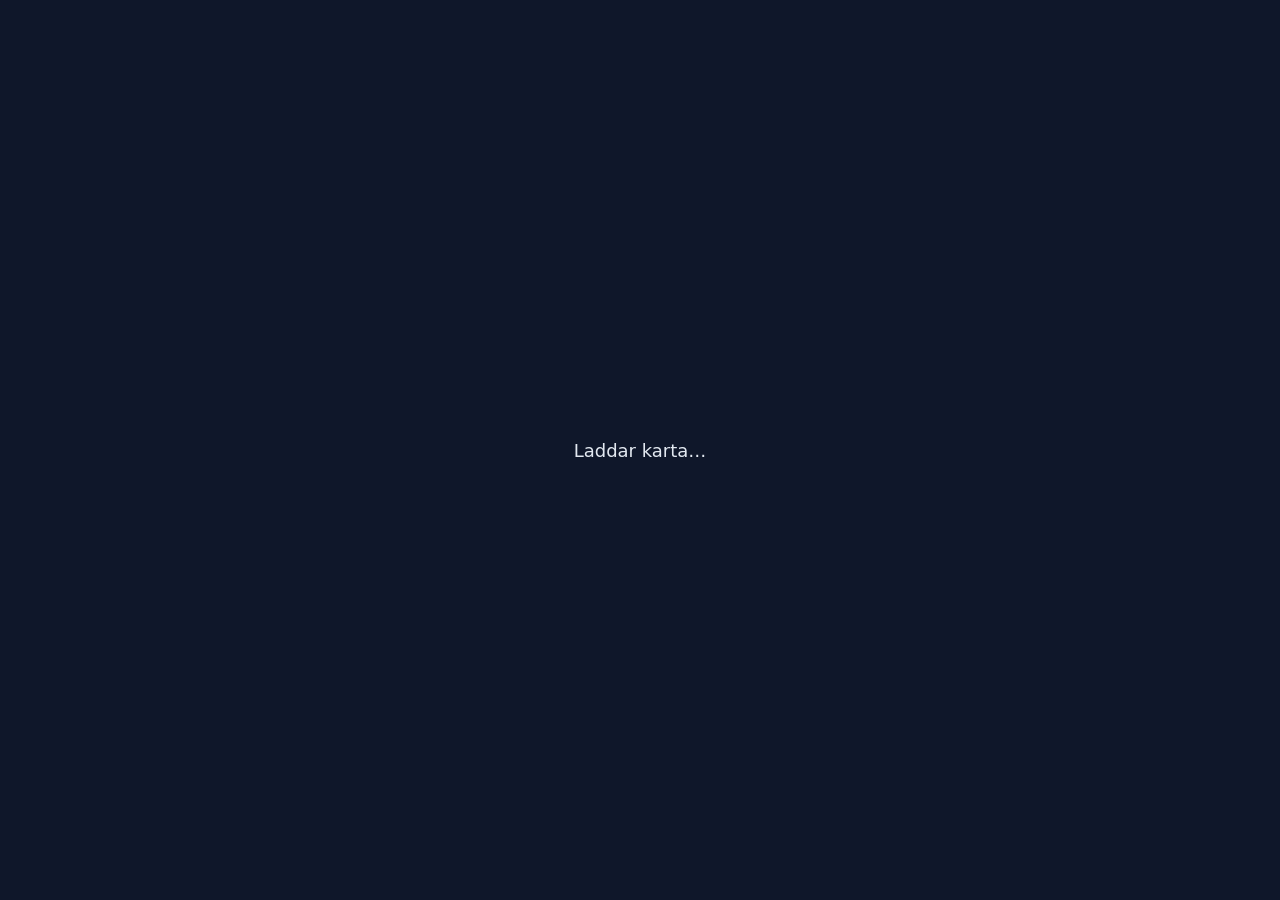
<file: index.html>
<!DOCTYPE html>
<html lang="sv">
<head>
  <meta charset="UTF-8">
  <meta name="viewport" content="width=device-width, initial-scale=1.0">
  <title>Bussolyckan Rv 25</title>
  <link rel="icon" type="image/svg+xml" href="favicon.svg">
  <link rel="stylesheet" href="vendor/maplibre-gl.css">
  <link rel="stylesheet" href="style.css">
</head>
<body>
<div id="map"></div>

<header class="title-card">
  <div class="title-row">
    <div>
      <h1 data-i18n="title">Bussolyckan på riksväg 25</h1>
      <p class="subtitle" data-i18n="subtitle"></p>
    </div>
    <div id="langSwitch" class="lang-switch" data-i18n-title="lang_tip">
      <button data-lang="sv">SV</button><button data-lang="en">EN</button>
    </div>
  </div>
  <div class="clock-row">
    <div id="clock" class="clock">16:10</div>
    <div class="clock-meta">
      <div id="clockDate" class="clock-date"></div>
      <div id="dayNight" class="daynight"></div>
    </div>
    <div class="tally">
      <div><b id="tallyAffected">40+</b><span data-i18n="affected"></span></div>
      <div><b id="tallySerious">~10</b><span data-i18n="serious"></span></div>
      <div><b id="tallyKilled">1</b><span data-i18n="killed"></span></div>
    </div>
  </div>
</header>

<aside class="left-panel">
  <section class="panel">
    <h2 data-i18n="hospitals"></h2>
    <div id="hospList" class="hosp-list"></div>
  </section>
  <section class="panel units-panel">
    <h2 data-i18n="units"></h2>
    <div id="unitList" class="unit-list"></div>
  </section>
</aside>

<div id="followChip" class="follow-chip hidden"><span></span><button>✕</button></div>
<div id="selRing" class="veh-ring sel hidden"></div><div id="hoverRing" class="veh-ring hover hidden"></div>
<div id="vehTip" class="veh-tip hidden"></div>

<aside class="story-panel">
  <button id="btnCompact" class="compact-btn">⟩</button>
  <div id="eventCard" class="event-card"></div>
  <ol id="chapterList" class="chapter-list"></ol>
  <p class="hint" data-i18n="hint_keys"></p>
</aside>

<div class="legend panel hidden" id="legend"></div>

<footer class="timeline">
  <div class="controls">
    <button id="btnPlay" class="btn-play" data-i18n-title="play">▶</button>
    <div class="speed" id="speedGroup">
      <button data-speed="0.5">½×</button><button data-speed="1" class="on">1×</button>
      <button data-speed="2">2×</button><button data-speed="4">4×</button><button data-speed="10">10×</button>
    </div>
    <label class="toggle" data-i18n-title="story_mode_tip">
      <input type="checkbox" id="chkStory" checked> <span data-i18n="story_mode"></span>
    </label>
    <label class="toggle" data-i18n-title="autocam_tip">
      <input type="checkbox" id="chkAutoCam" checked> <span data-i18n="autocam"></span>
    </label>
    <button id="btnFixedCam" class="chip" data-i18n="fixedcam" data-i18n-title="fixedcam_tip"></button>
    <button id="btnFocus" class="chip focus" data-i18n-title="focus_tip"><span class="lg" data-i18n="focus"></span><span class="sm" data-i18n="focus_short"></span></button>
    <button id="btnGantt" class="chip" data-i18n="gantt" data-i18n-title="gantt_tip"></button>
    <button id="btnLegend" class="chip" data-i18n="legend"></button>
    <button id="btnAbout" class="chip" data-i18n="about"></button>
    <a href="#about" class="credit" data-i18n-title="about"><span data-i18n="made_by"></span> <b>Claudio D. G. Linhares</b> · Linnéuniversitetet</a>
  </div>
  <div class="track-wrap">
    <div class="gantt-head" data-i18n="gantt_head"></div>
    <div id="track" class="track">
      <div id="trackFill" class="track-fill"></div>
      <div id="trackTicks"></div>
      <div id="trackHours"></div>
      <div id="playhead" class="playhead"></div>
    </div>
  </div>
  <div id="ganttWrap" class="gantt-wrap hidden"><canvas id="gantt"></canvas></div>
</footer>

<div id="about" class="modal hidden">
  <div class="modal-body about-body">
    <h2 data-i18n="title"></h2>
    <p class="about-sub" data-i18n="subtitle"></p>
    <h3 data-i18n="about_h_method"></h3>
    <p data-i18n="about_body"></p>
    <h3 data-i18n="about_h_author"></h3>
    <div class="author">
      <div class="author-name">Claudio D. G. Linhares</div>
      <div class="author-role" data-i18n="about_role"></div>
      <ul class="author-links">
        <li><span data-i18n="about_contact"></span>: <a href="mailto:claudio.linhares@lnu.se">claudio.linhares@lnu.se</a></li>
        <li><span data-i18n="about_web"></span>: <a href="https://sites.google.com/view/claudiodglinhares" target="_blank" rel="noopener">sites.google.com/view/claudiodglinhares</a></li>
        <li>Linnéuniversitetet: <a href="https://lnu.se/en/staff/claudio.linhares/" target="_blank" rel="noopener">lnu.se/en/staff/claudio.linhares</a></li>
        <li>ORCID: <a href="https://orcid.org/0000-0001-7012-4461" target="_blank" rel="noopener">0000-0001-7012-4461</a></li>
        <li><span data-i18n="about_code"></span>: <a href="https://github.com/claudiodgl/BussolyckanRv25" target="_blank" rel="noopener">github.com/claudiodgl/BussolyckanRv25</a></li>
      </ul>
    </div>
    <h3 data-i18n="about_h_sources"></h3>
    <ul id="sourceList" class="source-list"></ul>
    <p class="about-disclaimer" data-i18n="about_disclaimer"></p>
    <button id="aboutClose" class="chip" data-i18n="close"></button>
  </div>
</div>

<div id="loading" class="loading" data-i18n="loading">Laddar karta…</div>

<script src="vendor/maplibre-gl.js"></script>
<script type="importmap">
  { "imports": { "three": "./vendor/three.module.js" } }
</script>
<script type="module" src="app.js"></script>
</body>
</html>
</file>
<file: vendor/maplibre-gl.css>
.maplibregl-map{-webkit-tap-highlight-color:rgb(0 0 0/0);font:12px/20px Helvetica Neue,Arial,Helvetica,sans-serif;overflow:hidden;position:relative}.maplibregl-canvas{left:0;position:absolute;top:0}.maplibregl-map:fullscreen{height:100%;width:100%}.maplibregl-ctrl-group button.maplibregl-ctrl-compass{touch-action:none}.maplibregl-canvas-container.maplibregl-interactive,.maplibregl-ctrl-group button.maplibregl-ctrl-compass{cursor:grab;-moz-user-select:none;-webkit-user-select:none;-ms-user-select:none;user-select:none}.maplibregl-canvas-container.maplibregl-interactive.maplibregl-track-pointer{cursor:pointer}.maplibregl-canvas-container.maplibregl-interactive:active,.maplibregl-ctrl-group button.maplibregl-ctrl-compass:active{cursor:grabbing}.maplibregl-canvas-container.maplibregl-touch-zoom-rotate,.maplibregl-canvas-container.maplibregl-touch-zoom-rotate .maplibregl-canvas{touch-action:pan-x pan-y}.maplibregl-canvas-container.maplibregl-touch-drag-pan,.maplibregl-canvas-container.maplibregl-touch-drag-pan .maplibregl-canvas{touch-action:pinch-zoom}.maplibregl-canvas-container.maplibregl-touch-zoom-rotate.maplibregl-touch-drag-pan,.maplibregl-canvas-container.maplibregl-touch-zoom-rotate.maplibregl-touch-drag-pan .maplibregl-canvas{touch-action:none}.maplibregl-canvas-container.maplibregl-touch-drag-pan.maplibregl-cooperative-gestures,.maplibregl-canvas-container.maplibregl-touch-drag-pan.maplibregl-cooperative-gestures .maplibregl-canvas{touch-action:pan-x pan-y}.maplibregl-ctrl-bottom-left,.maplibregl-ctrl-bottom-right,.maplibregl-ctrl-top-left,.maplibregl-ctrl-top-right{pointer-events:none;position:absolute;z-index:2}.maplibregl-ctrl-top-left{left:0;top:0}.maplibregl-ctrl-top-right{right:0;top:0}.maplibregl-ctrl-bottom-left{bottom:0;left:0}.maplibregl-ctrl-bottom-right{bottom:0;right:0}.maplibregl-ctrl{clear:both;pointer-events:auto;transform:translate(0)}.maplibregl-ctrl-top-left .maplibregl-ctrl{float:left;margin:10px 0 0 10px}.maplibregl-ctrl-top-right .maplibregl-ctrl{float:right;margin:10px 10px 0 0}.maplibregl-ctrl-bottom-left .maplibregl-ctrl{float:left;margin:0 0 10px 10px}.maplibregl-ctrl-bottom-right .maplibregl-ctrl{float:right;margin:0 10px 10px 0}.maplibregl-ctrl-group{background:#fff;border-radius:4px}.maplibregl-ctrl-group:not(:empty){box-shadow:0 0 0 2px rgba(0,0,0,.1)}@media (-ms-high-contrast:active){.maplibregl-ctrl-group:not(:empty){box-shadow:0 0 0 2px ButtonText}}.maplibregl-ctrl-group button{background-color:transparent;border:0;box-sizing:border-box;cursor:pointer;display:block;height:29px;outline:none;padding:0;width:29px}.maplibregl-ctrl-group button+button{border-top:1px solid #ddd}.maplibregl-ctrl button .maplibregl-ctrl-icon{background-position:50%;background-repeat:no-repeat;display:block;height:100%;width:100%}@media (-ms-high-contrast:active){.maplibregl-ctrl-icon{background-color:transparent}.maplibregl-ctrl-group button+button{border-top:1px solid ButtonText}}.maplibregl-ctrl button::-moz-focus-inner{border:0;padding:0}.maplibregl-ctrl-attrib-button:focus,.maplibregl-ctrl-group button:focus{box-shadow:0 0 2px 2px #0096ff}.maplibregl-ctrl button:disabled{cursor:not-allowed}.maplibregl-ctrl button:disabled .maplibregl-ctrl-icon{opacity:.25}.maplibregl-ctrl button:not(:disabled):hover{background-color:rgb(0 0 0/5%)}.maplibregl-ctrl-group button:focus:focus-visible{box-shadow:0 0 2px 2px #0096ff}.maplibregl-ctrl-group button:focus:not(:focus-visible){box-shadow:none}.maplibregl-ctrl-group button:focus:first-child{border-radius:4px 4px 0 0}.maplibregl-ctrl-group button:focus:last-child{border-radius:0 0 4px 4px}.maplibregl-ctrl-group button:focus:only-child{border-radius:inherit}.maplibregl-ctrl button.maplibregl-ctrl-zoom-out .maplibregl-ctrl-icon{background-image:url("data:image/svg+xml;charset=utf-8,%3Csvg xmlns='http://www.w3.org/2000/svg' width='29' height='29' fill='%23333' viewBox='0 0 29 29'%3E%3Cpath d='M10 13c-.75 0-1.5.75-1.5 1.5S9.25 16 10 16h9c.75 0 1.5-.75 1.5-1.5S19.75 13 19 13h-9z'/%3E%3C/svg%3E")}.maplibregl-ctrl button.maplibregl-ctrl-zoom-in .maplibregl-ctrl-icon{background-image:url("data:image/svg+xml;charset=utf-8,%3Csvg xmlns='http://www.w3.org/2000/svg' width='29' height='29' fill='%23333' viewBox='0 0 29 29'%3E%3Cpath d='M14.5 8.5c-.75 0-1.5.75-1.5 1.5v3h-3c-.75 0-1.5.75-1.5 1.5S9.25 16 10 16h3v3c0 .75.75 1.5 1.5 1.5S16 19.75 16 19v-3h3c.75 0 1.5-.75 1.5-1.5S19.75 13 19 13h-3v-3c0-.75-.75-1.5-1.5-1.5z'/%3E%3C/svg%3E")}@media (-ms-high-contrast:active){.maplibregl-ctrl button.maplibregl-ctrl-zoom-out .maplibregl-ctrl-icon{background-image:url("data:image/svg+xml;charset=utf-8,%3Csvg xmlns='http://www.w3.org/2000/svg' width='29' height='29' fill='%23fff' viewBox='0 0 29 29'%3E%3Cpath d='M10 13c-.75 0-1.5.75-1.5 1.5S9.25 16 10 16h9c.75 0 1.5-.75 1.5-1.5S19.75 13 19 13h-9z'/%3E%3C/svg%3E")}.maplibregl-ctrl button.maplibregl-ctrl-zoom-in .maplibregl-ctrl-icon{background-image:url("data:image/svg+xml;charset=utf-8,%3Csvg xmlns='http://www.w3.org/2000/svg' width='29' height='29' fill='%23fff' viewBox='0 0 29 29'%3E%3Cpath d='M14.5 8.5c-.75 0-1.5.75-1.5 1.5v3h-3c-.75 0-1.5.75-1.5 1.5S9.25 16 10 16h3v3c0 .75.75 1.5 1.5 1.5S16 19.75 16 19v-3h3c.75 0 1.5-.75 1.5-1.5S19.75 13 19 13h-3v-3c0-.75-.75-1.5-1.5-1.5z'/%3E%3C/svg%3E")}}@media (-ms-high-contrast:black-on-white){.maplibregl-ctrl button.maplibregl-ctrl-zoom-out .maplibregl-ctrl-icon{background-image:url("data:image/svg+xml;charset=utf-8,%3Csvg xmlns='http://www.w3.org/2000/svg' width='29' height='29' viewBox='0 0 29 29'%3E%3Cpath d='M10 13c-.75 0-1.5.75-1.5 1.5S9.25 16 10 16h9c.75 0 1.5-.75 1.5-1.5S19.75 13 19 13h-9z'/%3E%3C/svg%3E")}.maplibregl-ctrl button.maplibregl-ctrl-zoom-in .maplibregl-ctrl-icon{background-image:url("data:image/svg+xml;charset=utf-8,%3Csvg xmlns='http://www.w3.org/2000/svg' width='29' height='29' viewBox='0 0 29 29'%3E%3Cpath d='M14.5 8.5c-.75 0-1.5.75-1.5 1.5v3h-3c-.75 0-1.5.75-1.5 1.5S9.25 16 10 16h3v3c0 .75.75 1.5 1.5 1.5S16 19.75 16 19v-3h3c.75 0 1.5-.75 1.5-1.5S19.75 13 19 13h-3v-3c0-.75-.75-1.5-1.5-1.5z'/%3E%3C/svg%3E")}}.maplibregl-ctrl button.maplibregl-ctrl-fullscreen .maplibregl-ctrl-icon{background-image:url("data:image/svg+xml;charset=utf-8,%3Csvg xmlns='http://www.w3.org/2000/svg' width='29' height='29' fill='%23333' viewBox='0 0 29 29'%3E%3Cpath d='M24 16v5.5c0 1.75-.75 2.5-2.5 2.5H16v-1l3-1.5-4-5.5 1-1 5.5 4 1.5-3h1zM6 16l1.5 3 5.5-4 1 1-4 5.5 3 1.5v1H7.5C5.75 24 5 23.25 5 21.5V16h1zm7-11v1l-3 1.5 4 5.5-1 1-5.5-4L6 13H5V7.5C5 5.75 5.75 5 7.5 5H13zm11 2.5c0-1.75-.75-2.5-2.5-2.5H16v1l3 1.5-4 5.5 1 1 5.5-4 1.5 3h1V7.5z'/%3E%3C/svg%3E")}.maplibregl-ctrl button.maplibregl-ctrl-shrink .maplibregl-ctrl-icon{background-image:url("data:image/svg+xml;charset=utf-8,%3Csvg xmlns='http://www.w3.org/2000/svg' width='29' height='29' viewBox='0 0 29 29'%3E%3Cpath d='M18.5 16c-1.75 0-2.5.75-2.5 2.5V24h1l1.5-3 5.5 4 1-1-4-5.5 3-1.5v-1h-5.5zM13 18.5c0-1.75-.75-2.5-2.5-2.5H5v1l3 1.5L4 24l1 1 5.5-4 1.5 3h1v-5.5zm3-8c0 1.75.75 2.5 2.5 2.5H24v-1l-3-1.5L25 5l-1-1-5.5 4L17 5h-1v5.5zM10.5 13c1.75 0 2.5-.75 2.5-2.5V5h-1l-1.5 3L5 4 4 5l4 5.5L5 12v1h5.5z'/%3E%3C/svg%3E")}@media (-ms-high-contrast:active){.maplibregl-ctrl button.maplibregl-ctrl-fullscreen .maplibregl-ctrl-icon{background-image:url("data:image/svg+xml;charset=utf-8,%3Csvg xmlns='http://www.w3.org/2000/svg' width='29' height='29' fill='%23fff' viewBox='0 0 29 29'%3E%3Cpath d='M24 16v5.5c0 1.75-.75 2.5-2.5 2.5H16v-1l3-1.5-4-5.5 1-1 5.5 4 1.5-3h1zM6 16l1.5 3 5.5-4 1 1-4 5.5 3 1.5v1H7.5C5.75 24 5 23.25 5 21.5V16h1zm7-11v1l-3 1.5 4 5.5-1 1-5.5-4L6 13H5V7.5C5 5.75 5.75 5 7.5 5H13zm11 2.5c0-1.75-.75-2.5-2.5-2.5H16v1l3 1.5-4 5.5 1 1 5.5-4 1.5 3h1V7.5z'/%3E%3C/svg%3E")}.maplibregl-ctrl button.maplibregl-ctrl-shrink .maplibregl-ctrl-icon{background-image:url("data:image/svg+xml;charset=utf-8,%3Csvg xmlns='http://www.w3.org/2000/svg' width='29' height='29' fill='%23fff' viewBox='0 0 29 29'%3E%3Cpath d='M18.5 16c-1.75 0-2.5.75-2.5 2.5V24h1l1.5-3 5.5 4 1-1-4-5.5 3-1.5v-1h-5.5zM13 18.5c0-1.75-.75-2.5-2.5-2.5H5v1l3 1.5L4 24l1 1 5.5-4 1.5 3h1v-5.5zm3-8c0 1.75.75 2.5 2.5 2.5H24v-1l-3-1.5L25 5l-1-1-5.5 4L17 5h-1v5.5zM10.5 13c1.75 0 2.5-.75 2.5-2.5V5h-1l-1.5 3L5 4 4 5l4 5.5L5 12v1h5.5z'/%3E%3C/svg%3E")}}@media (-ms-high-contrast:black-on-white){.maplibregl-ctrl button.maplibregl-ctrl-fullscreen .maplibregl-ctrl-icon{background-image:url("data:image/svg+xml;charset=utf-8,%3Csvg xmlns='http://www.w3.org/2000/svg' width='29' height='29' viewBox='0 0 29 29'%3E%3Cpath d='M24 16v5.5c0 1.75-.75 2.5-2.5 2.5H16v-1l3-1.5-4-5.5 1-1 5.5 4 1.5-3h1zM6 16l1.5 3 5.5-4 1 1-4 5.5 3 1.5v1H7.5C5.75 24 5 23.25 5 21.5V16h1zm7-11v1l-3 1.5 4 5.5-1 1-5.5-4L6 13H5V7.5C5 5.75 5.75 5 7.5 5H13zm11 2.5c0-1.75-.75-2.5-2.5-2.5H16v1l3 1.5-4 5.5 1 1 5.5-4 1.5 3h1V7.5z'/%3E%3C/svg%3E")}.maplibregl-ctrl button.maplibregl-ctrl-shrink .maplibregl-ctrl-icon{background-image:url("data:image/svg+xml;charset=utf-8,%3Csvg xmlns='http://www.w3.org/2000/svg' width='29' height='29' viewBox='0 0 29 29'%3E%3Cpath d='M18.5 16c-1.75 0-2.5.75-2.5 2.5V24h1l1.5-3 5.5 4 1-1-4-5.5 3-1.5v-1h-5.5zM13 18.5c0-1.75-.75-2.5-2.5-2.5H5v1l3 1.5L4 24l1 1 5.5-4 1.5 3h1v-5.5zm3-8c0 1.75.75 2.5 2.5 2.5H24v-1l-3-1.5L25 5l-1-1-5.5 4L17 5h-1v5.5zM10.5 13c1.75 0 2.5-.75 2.5-2.5V5h-1l-1.5 3L5 4 4 5l4 5.5L5 12v1h5.5z'/%3E%3C/svg%3E")}}.maplibregl-ctrl button.maplibregl-ctrl-compass .maplibregl-ctrl-icon{background-image:url("data:image/svg+xml;charset=utf-8,%3Csvg xmlns='http://www.w3.org/2000/svg' width='29' height='29' fill='%23333' viewBox='0 0 29 29'%3E%3Cpath d='m10.5 14 4-8 4 8h-8z'/%3E%3Cpath fill='%23ccc' d='m10.5 16 4 8 4-8h-8z'/%3E%3C/svg%3E")}@media (-ms-high-contrast:active){.maplibregl-ctrl button.maplibregl-ctrl-compass .maplibregl-ctrl-icon{background-image:url("data:image/svg+xml;charset=utf-8,%3Csvg xmlns='http://www.w3.org/2000/svg' width='29' height='29' fill='%23fff' viewBox='0 0 29 29'%3E%3Cpath d='m10.5 14 4-8 4 8h-8z'/%3E%3Cpath fill='%23999' d='m10.5 16 4 8 4-8h-8z'/%3E%3C/svg%3E")}}@media (-ms-high-contrast:black-on-white){.maplibregl-ctrl button.maplibregl-ctrl-compass .maplibregl-ctrl-icon{background-image:url("data:image/svg+xml;charset=utf-8,%3Csvg xmlns='http://www.w3.org/2000/svg' width='29' height='29' viewBox='0 0 29 29'%3E%3Cpath d='m10.5 14 4-8 4 8h-8z'/%3E%3Cpath fill='%23ccc' d='m10.5 16 4 8 4-8h-8z'/%3E%3C/svg%3E")}}.maplibregl-ctrl button.maplibregl-ctrl-terrain .maplibregl-ctrl-icon{background-image:url("data:image/svg+xml;charset=utf-8,%3Csvg xmlns='http://www.w3.org/2000/svg' width='22' height='22' fill='%23333' viewBox='0 0 22 22'%3E%3Cpath d='m1.754 13.406 4.453-4.851 3.09 3.09 3.281 3.277.969-.969-3.309-3.312 3.844-4.121 6.148 6.886h1.082v-.855l-7.207-8.07-4.84 5.187L6.169 6.57l-5.48 5.965v.871ZM.688 16.844h20.625v1.375H.688Zm0 0'/%3E%3C/svg%3E")}.maplibregl-ctrl button.maplibregl-ctrl-terrain-enabled .maplibregl-ctrl-icon{background-image:url("data:image/svg+xml;charset=utf-8,%3Csvg xmlns='http://www.w3.org/2000/svg' width='22' height='22' fill='%2333b5e5' viewBox='0 0 22 22'%3E%3Cpath d='m1.754 13.406 4.453-4.851 3.09 3.09 3.281 3.277.969-.969-3.309-3.312 3.844-4.121 6.148 6.886h1.082v-.855l-7.207-8.07-4.84 5.187L6.169 6.57l-5.48 5.965v.871ZM.688 16.844h20.625v1.375H.688Zm0 0'/%3E%3C/svg%3E")}.maplibregl-ctrl button.maplibregl-ctrl-geolocate .maplibregl-ctrl-icon{background-image:url("data:image/svg+xml;charset=utf-8,%3Csvg xmlns='http://www.w3.org/2000/svg' width='29' height='29' fill='%23333' viewBox='0 0 20 20'%3E%3Cpath d='M10 4C9 4 9 5 9 5v.1A5 5 0 0 0 5.1 9H5s-1 0-1 1 1 1 1 1h.1A5 5 0 0 0 9 14.9v.1s0 1 1 1 1-1 1-1v-.1a5 5 0 0 0 3.9-3.9h.1s1 0 1-1-1-1-1-1h-.1A5 5 0 0 0 11 5.1V5s0-1-1-1zm0 2.5a3.5 3.5 0 1 1 0 7 3.5 3.5 0 1 1 0-7z'/%3E%3Ccircle cx='10' cy='10' r='2'/%3E%3C/svg%3E")}.maplibregl-ctrl button.maplibregl-ctrl-geolocate:disabled .maplibregl-ctrl-icon{background-image:url("data:image/svg+xml;charset=utf-8,%3Csvg xmlns='http://www.w3.org/2000/svg' width='29' height='29' fill='%23aaa' viewBox='0 0 20 20'%3E%3Cpath d='M10 4C9 4 9 5 9 5v.1A5 5 0 0 0 5.1 9H5s-1 0-1 1 1 1 1 1h.1A5 5 0 0 0 9 14.9v.1s0 1 1 1 1-1 1-1v-.1a5 5 0 0 0 3.9-3.9h.1s1 0 1-1-1-1-1-1h-.1A5 5 0 0 0 11 5.1V5s0-1-1-1zm0 2.5a3.5 3.5 0 1 1 0 7 3.5 3.5 0 1 1 0-7z'/%3E%3Ccircle cx='10' cy='10' r='2'/%3E%3Cpath fill='red' d='m14 5 1 1-9 9-1-1 9-9z'/%3E%3C/svg%3E")}.maplibregl-ctrl button.maplibregl-ctrl-geolocate.maplibregl-ctrl-geolocate-active .maplibregl-ctrl-icon{background-image:url("data:image/svg+xml;charset=utf-8,%3Csvg xmlns='http://www.w3.org/2000/svg' width='29' height='29' fill='%2333b5e5' viewBox='0 0 20 20'%3E%3Cpath d='M10 4C9 4 9 5 9 5v.1A5 5 0 0 0 5.1 9H5s-1 0-1 1 1 1 1 1h.1A5 5 0 0 0 9 14.9v.1s0 1 1 1 1-1 1-1v-.1a5 5 0 0 0 3.9-3.9h.1s1 0 1-1-1-1-1-1h-.1A5 5 0 0 0 11 5.1V5s0-1-1-1zm0 2.5a3.5 3.5 0 1 1 0 7 3.5 3.5 0 1 1 0-7z'/%3E%3Ccircle cx='10' cy='10' r='2'/%3E%3C/svg%3E")}.maplibregl-ctrl button.maplibregl-ctrl-geolocate.maplibregl-ctrl-geolocate-active-error .maplibregl-ctrl-icon{background-image:url("data:image/svg+xml;charset=utf-8,%3Csvg xmlns='http://www.w3.org/2000/svg' width='29' height='29' fill='%23e58978' viewBox='0 0 20 20'%3E%3Cpath d='M10 4C9 4 9 5 9 5v.1A5 5 0 0 0 5.1 9H5s-1 0-1 1 1 1 1 1h.1A5 5 0 0 0 9 14.9v.1s0 1 1 1 1-1 1-1v-.1a5 5 0 0 0 3.9-3.9h.1s1 0 1-1-1-1-1-1h-.1A5 5 0 0 0 11 5.1V5s0-1-1-1zm0 2.5a3.5 3.5 0 1 1 0 7 3.5 3.5 0 1 1 0-7z'/%3E%3Ccircle cx='10' cy='10' r='2'/%3E%3C/svg%3E")}.maplibregl-ctrl button.maplibregl-ctrl-geolocate.maplibregl-ctrl-geolocate-background .maplibregl-ctrl-icon{background-image:url("data:image/svg+xml;charset=utf-8,%3Csvg xmlns='http://www.w3.org/2000/svg' width='29' height='29' fill='%2333b5e5' viewBox='0 0 20 20'%3E%3Cpath d='M10 4C9 4 9 5 9 5v.1A5 5 0 0 0 5.1 9H5s-1 0-1 1 1 1 1 1h.1A5 5 0 0 0 9 14.9v.1s0 1 1 1 1-1 1-1v-.1a5 5 0 0 0 3.9-3.9h.1s1 0 1-1-1-1-1-1h-.1A5 5 0 0 0 11 5.1V5s0-1-1-1zm0 2.5a3.5 3.5 0 1 1 0 7 3.5 3.5 0 1 1 0-7z'/%3E%3C/svg%3E")}.maplibregl-ctrl button.maplibregl-ctrl-geolocate.maplibregl-ctrl-geolocate-background-error .maplibregl-ctrl-icon{background-image:url("data:image/svg+xml;charset=utf-8,%3Csvg xmlns='http://www.w3.org/2000/svg' width='29' height='29' fill='%23e54e33' viewBox='0 0 20 20'%3E%3Cpath d='M10 4C9 4 9 5 9 5v.1A5 5 0 0 0 5.1 9H5s-1 0-1 1 1 1 1 1h.1A5 5 0 0 0 9 14.9v.1s0 1 1 1 1-1 1-1v-.1a5 5 0 0 0 3.9-3.9h.1s1 0 1-1-1-1-1-1h-.1A5 5 0 0 0 11 5.1V5s0-1-1-1zm0 2.5a3.5 3.5 0 1 1 0 7 3.5 3.5 0 1 1 0-7z'/%3E%3C/svg%3E")}.maplibregl-ctrl button.maplibregl-ctrl-geolocate.maplibregl-ctrl-geolocate-waiting .maplibregl-ctrl-icon{animation:maplibregl-spin 2s linear infinite}@media (-ms-high-contrast:active){.maplibregl-ctrl button.maplibregl-ctrl-geolocate .maplibregl-ctrl-icon{background-image:url("data:image/svg+xml;charset=utf-8,%3Csvg xmlns='http://www.w3.org/2000/svg' width='29' height='29' fill='%23fff' viewBox='0 0 20 20'%3E%3Cpath d='M10 4C9 4 9 5 9 5v.1A5 5 0 0 0 5.1 9H5s-1 0-1 1 1 1 1 1h.1A5 5 0 0 0 9 14.9v.1s0 1 1 1 1-1 1-1v-.1a5 5 0 0 0 3.9-3.9h.1s1 0 1-1-1-1-1-1h-.1A5 5 0 0 0 11 5.1V5s0-1-1-1zm0 2.5a3.5 3.5 0 1 1 0 7 3.5 3.5 0 1 1 0-7z'/%3E%3Ccircle cx='10' cy='10' r='2'/%3E%3C/svg%3E")}.maplibregl-ctrl button.maplibregl-ctrl-geolocate:disabled .maplibregl-ctrl-icon{background-image:url("data:image/svg+xml;charset=utf-8,%3Csvg xmlns='http://www.w3.org/2000/svg' width='29' height='29' fill='%23999' viewBox='0 0 20 20'%3E%3Cpath d='M10 4C9 4 9 5 9 5v.1A5 5 0 0 0 5.1 9H5s-1 0-1 1 1 1 1 1h.1A5 5 0 0 0 9 14.9v.1s0 1 1 1 1-1 1-1v-.1a5 5 0 0 0 3.9-3.9h.1s1 0 1-1-1-1-1-1h-.1A5 5 0 0 0 11 5.1V5s0-1-1-1zm0 2.5a3.5 3.5 0 1 1 0 7 3.5 3.5 0 1 1 0-7z'/%3E%3Ccircle cx='10' cy='10' r='2'/%3E%3Cpath fill='red' d='m14 5 1 1-9 9-1-1 9-9z'/%3E%3C/svg%3E")}.maplibregl-ctrl button.maplibregl-ctrl-geolocate.maplibregl-ctrl-geolocate-active .maplibregl-ctrl-icon{background-image:url("data:image/svg+xml;charset=utf-8,%3Csvg xmlns='http://www.w3.org/2000/svg' width='29' height='29' fill='%2333b5e5' viewBox='0 0 20 20'%3E%3Cpath d='M10 4C9 4 9 5 9 5v.1A5 5 0 0 0 5.1 9H5s-1 0-1 1 1 1 1 1h.1A5 5 0 0 0 9 14.9v.1s0 1 1 1 1-1 1-1v-.1a5 5 0 0 0 3.9-3.9h.1s1 0 1-1-1-1-1-1h-.1A5 5 0 0 0 11 5.1V5s0-1-1-1zm0 2.5a3.5 3.5 0 1 1 0 7 3.5 3.5 0 1 1 0-7z'/%3E%3Ccircle cx='10' cy='10' r='2'/%3E%3C/svg%3E")}.maplibregl-ctrl button.maplibregl-ctrl-geolocate.maplibregl-ctrl-geolocate-active-error .maplibregl-ctrl-icon{background-image:url("data:image/svg+xml;charset=utf-8,%3Csvg xmlns='http://www.w3.org/2000/svg' width='29' height='29' fill='%23e58978' viewBox='0 0 20 20'%3E%3Cpath d='M10 4C9 4 9 5 9 5v.1A5 5 0 0 0 5.1 9H5s-1 0-1 1 1 1 1 1h.1A5 5 0 0 0 9 14.9v.1s0 1 1 1 1-1 1-1v-.1a5 5 0 0 0 3.9-3.9h.1s1 0 1-1-1-1-1-1h-.1A5 5 0 0 0 11 5.1V5s0-1-1-1zm0 2.5a3.5 3.5 0 1 1 0 7 3.5 3.5 0 1 1 0-7z'/%3E%3Ccircle cx='10' cy='10' r='2'/%3E%3C/svg%3E")}.maplibregl-ctrl button.maplibregl-ctrl-geolocate.maplibregl-ctrl-geolocate-background .maplibregl-ctrl-icon{background-image:url("data:image/svg+xml;charset=utf-8,%3Csvg xmlns='http://www.w3.org/2000/svg' width='29' height='29' fill='%2333b5e5' viewBox='0 0 20 20'%3E%3Cpath d='M10 4C9 4 9 5 9 5v.1A5 5 0 0 0 5.1 9H5s-1 0-1 1 1 1 1 1h.1A5 5 0 0 0 9 14.9v.1s0 1 1 1 1-1 1-1v-.1a5 5 0 0 0 3.9-3.9h.1s1 0 1-1-1-1-1-1h-.1A5 5 0 0 0 11 5.1V5s0-1-1-1zm0 2.5a3.5 3.5 0 1 1 0 7 3.5 3.5 0 1 1 0-7z'/%3E%3C/svg%3E")}.maplibregl-ctrl button.maplibregl-ctrl-geolocate.maplibregl-ctrl-geolocate-background-error .maplibregl-ctrl-icon{background-image:url("data:image/svg+xml;charset=utf-8,%3Csvg xmlns='http://www.w3.org/2000/svg' width='29' height='29' fill='%23e54e33' viewBox='0 0 20 20'%3E%3Cpath d='M10 4C9 4 9 5 9 5v.1A5 5 0 0 0 5.1 9H5s-1 0-1 1 1 1 1 1h.1A5 5 0 0 0 9 14.9v.1s0 1 1 1 1-1 1-1v-.1a5 5 0 0 0 3.9-3.9h.1s1 0 1-1-1-1-1-1h-.1A5 5 0 0 0 11 5.1V5s0-1-1-1zm0 2.5a3.5 3.5 0 1 1 0 7 3.5 3.5 0 1 1 0-7z'/%3E%3C/svg%3E")}}@media (-ms-high-contrast:black-on-white){.maplibregl-ctrl button.maplibregl-ctrl-geolocate .maplibregl-ctrl-icon{background-image:url("data:image/svg+xml;charset=utf-8,%3Csvg xmlns='http://www.w3.org/2000/svg' width='29' height='29' viewBox='0 0 20 20'%3E%3Cpath d='M10 4C9 4 9 5 9 5v.1A5 5 0 0 0 5.1 9H5s-1 0-1 1 1 1 1 1h.1A5 5 0 0 0 9 14.9v.1s0 1 1 1 1-1 1-1v-.1a5 5 0 0 0 3.9-3.9h.1s1 0 1-1-1-1-1-1h-.1A5 5 0 0 0 11 5.1V5s0-1-1-1zm0 2.5a3.5 3.5 0 1 1 0 7 3.5 3.5 0 1 1 0-7z'/%3E%3Ccircle cx='10' cy='10' r='2'/%3E%3C/svg%3E")}.maplibregl-ctrl button.maplibregl-ctrl-geolocate:disabled .maplibregl-ctrl-icon{background-image:url("data:image/svg+xml;charset=utf-8,%3Csvg xmlns='http://www.w3.org/2000/svg' width='29' height='29' fill='%23666' viewBox='0 0 20 20'%3E%3Cpath d='M10 4C9 4 9 5 9 5v.1A5 5 0 0 0 5.1 9H5s-1 0-1 1 1 1 1 1h.1A5 5 0 0 0 9 14.9v.1s0 1 1 1 1-1 1-1v-.1a5 5 0 0 0 3.9-3.9h.1s1 0 1-1-1-1-1-1h-.1A5 5 0 0 0 11 5.1V5s0-1-1-1zm0 2.5a3.5 3.5 0 1 1 0 7 3.5 3.5 0 1 1 0-7z'/%3E%3Ccircle cx='10' cy='10' r='2'/%3E%3Cpath fill='red' d='m14 5 1 1-9 9-1-1 9-9z'/%3E%3C/svg%3E")}}@keyframes maplibregl-spin{0%{transform:rotate(0deg)}to{transform:rotate(1turn)}}a.maplibregl-ctrl-logo{background-image:url("data:image/svg+xml;charset=utf-8,%3Csvg xmlns='http://www.w3.org/2000/svg' width='88' height='23' fill='none'%3E%3Cpath fill='%23000' fill-opacity='.4' fill-rule='evenodd' d='M17.408 16.796h-1.827l2.501-12.095h.198l3.324 6.533.988 2.19.988-2.19 3.258-6.533h.181l2.6 12.095h-1.81l-1.218-5.644-.362-1.71-.658 1.71-2.929 5.644h-.098l-2.914-5.644-.757-1.71-.345 1.71zm1.958-3.42-.726 3.663a1.255 1.255 0 0 1-1.232 1.011h-1.827a1.255 1.255 0 0 1-1.229-1.509l2.501-12.095a1.255 1.255 0 0 1 1.23-1.001h.197a1.255 1.255 0 0 1 1.12.685l3.19 6.273 3.125-6.263a1.255 1.255 0 0 1 1.123-.695h.181a1.255 1.255 0 0 1 1.227.991l1.443 6.71a5.11 5.11 0 0 1 .314-.787l.009-.016a4.623 4.623 0 0 1 1.777-1.887c.782-.46 1.668-.667 2.611-.667a4.548 4.548 0 0 1 1.7.32l.306.134c.21-.16.474-.256.759-.256h1.694a1.255 1.255 0 0 1 1.212.925 1.255 1.255 0 0 1 1.212-.925h1.711c.284 0 .545.094.755.252.613-.3 1.312-.45 2.075-.45 1.356 0 2.557.445 3.482 1.4.314.319.566.676.763 1.064V4.701a1.255 1.255 0 0 1 1.255-1.255h1.86A1.255 1.255 0 0 1 54.44 4.7v9.194h2.217c.19 0 .37.043.532.118v-4.77c0-.356.147-.678.385-.906a2.416 2.416 0 0 1-.682-1.71c0-.665.267-1.253.735-1.7a2.448 2.448 0 0 1 1.722-.674 2.43 2.43 0 0 1 1.705.675c.211.2.381.43.504.683V4.7a1.255 1.255 0 0 1 1.255-1.255h1.744A1.255 1.255 0 0 1 65.812 4.7v3.335a4.76 4.76 0 0 1 1.526-.246c.938 0 1.817.214 2.59.69a4.47 4.47 0 0 1 1.67 1.743v-.98a1.255 1.255 0 0 1 1.256-1.256h1.777c.233 0 .451.064.639.174a3.407 3.407 0 0 1 1.567-.372c.346 0 .861.02 1.285.232a1.255 1.255 0 0 1 .689 1.004 4.73 4.73 0 0 1 .853-.588c.795-.44 1.675-.647 2.61-.647 1.385 0 2.65.39 3.525 1.396.836.938 1.168 2.173 1.168 3.528 0 .343-.02.694-.056 1.051a1.255 1.255 0 0 1-.947 1.09l.408.952a1.255 1.255 0 0 1-.477 1.552c-.418.268-.92.463-1.458.612-.613.171-1.304.244-2.049.244-1.06 0-2.043-.207-2.886-.698l-.015-.008c-.798-.48-1.419-1.135-1.818-1.963l-.004-.008a5.815 5.815 0 0 1-.548-2.512c0-.286.017-.567.053-.843a1.255 1.255 0 0 1-.333-.086l-.166-.004c-.223 0-.426.062-.643.228-.03.024-.142.139-.142.59v3.883a1.255 1.255 0 0 1-1.256 1.256h-1.777a1.255 1.255 0 0 1-1.256-1.256V15.69l-.032.057a4.778 4.778 0 0 1-1.86 1.833 5.04 5.04 0 0 1-2.484.634 4.47 4.47 0 0 1-1.935-.424 1.252 1.252 0 0 1-.764.258h-1.71a1.255 1.255 0 0 1-1.256-1.255V7.687a2.402 2.402 0 0 1-.428.625c.253.23.412.561.412.93v7.553a1.255 1.255 0 0 1-1.256 1.255h-1.843a1.25 1.25 0 0 1-.894-.373c-.228.23-.544.373-.894.373H51.32a1.255 1.255 0 0 1-1.256-1.255v-1.251l-.061.117a4.703 4.703 0 0 1-1.782 1.884 4.767 4.767 0 0 1-2.485.67 5.6 5.6 0 0 1-1.485-.188l.009 2.764a1.255 1.255 0 0 1-1.255 1.259h-1.729a1.255 1.255 0 0 1-1.255-1.255v-3.537a1.255 1.255 0 0 1-1.167.793h-1.679a1.25 1.25 0 0 1-.77-.263 4.47 4.47 0 0 1-1.945.429c-.885 0-1.724-.21-2.495-.632l-.017-.01a4.983 4.983 0 0 1-1.081-.836 1.255 1.255 0 0 1-1.254 1.312h-1.81a1.255 1.255 0 0 1-1.228-.99l-.782-3.625-2.044 3.939a1.255 1.255 0 0 1-1.115.676h-.098a1.255 1.255 0 0 1-1.116-.68l-2.061-3.994zM35.92 16.63l.207-.114.223-.15c.329-.237.574-.499.735-.785l.061-.118.033 1.332h1.678V9.242h-1.694l-.033 1.267c-.088-.22-.264-.438-.526-.658l-.032-.028a3.16 3.16 0 0 0-.668-.428l-.27-.12a3.293 3.293 0 0 0-1.235-.23c-.757 0-1.415.163-1.974.493a3.36 3.36 0 0 0-1.3 1.382c-.297.593-.444 1.284-.444 2.074 0 .8.17 1.503.51 2.107a3.795 3.795 0 0 0 1.382 1.381 3.883 3.883 0 0 0 1.893.477c.53 0 1.015-.11 1.455-.33zm-2.789-5.38c-.384.45-.575 1.038-.575 1.762 0 .735.186 1.332.559 1.794.384.45.933.675 1.645.675a2.25 2.25 0 0 0 .934-.19 2.17 2.17 0 0 0 .468-.29l.178-.161a2.163 2.163 0 0 0 .397-.561c.163-.333.244-.717.244-1.15v-.115c0-.472-.098-.894-.296-1.267l-.043-.077a2.211 2.211 0 0 0-.633-.709l-.13-.086-.047-.028a2.099 2.099 0 0 0-1.073-.285c-.702 0-1.244.231-1.629.692zm2.316 2.706c.163-.17.28-.407.28-.83v-.114c0-.292-.06-.508-.15-.68a.958.958 0 0 0-.353-.389.851.851 0 0 0-.464-.127c-.4 0-.56.114-.664.239l-.01.012c-.148.174-.275.45-.275.945 0 .506.122.801.27.99.097.11.266.224.68.224.303 0 .504-.09.687-.269zm7.545 1.705a2.626 2.626 0 0 0 .331.423c.213.22.464.402.755.548l.173.074c.433.17.93.255 1.49.255.68 0 1.295-.165 1.844-.493a3.447 3.447 0 0 0 1.316-1.4c.329-.603.493-1.299.493-2.089 0-1.273-.33-2.243-.988-2.913-.658-.68-1.52-1.02-2.584-1.02-.598 0-1.124.115-1.575.347a2.807 2.807 0 0 0-.415.262l-.199.166a3.35 3.35 0 0 0-.64.82V9.242h-1.712v11.553h1.729l-.017-5.134zm.53-1.138c.137.193.297.36.48.5l.155.11.053.034c.34.197.713.297 1.119.297.714 0 1.262-.225 1.645-.675.385-.46.576-1.048.576-1.762 0-.746-.192-1.338-.576-1.777-.372-.45-.92-.675-1.645-.675-.29 0-.569.053-.835.16a2.366 2.366 0 0 0-.284.136 1.99 1.99 0 0 0-.363.254 2.237 2.237 0 0 0-.46.569l-.082.162a2.56 2.56 0 0 0-.213 1.072v.115c0 .471.098.894.296 1.267l.135.211zm.964-.818a1.11 1.11 0 0 0 .367.385.937.937 0 0 0 .476.118c.423 0 .59-.117.687-.23.159-.194.28-.478.28-.95 0-.53-.133-.8-.266-.952l-.021-.025c-.078-.094-.231-.221-.68-.221a.995.995 0 0 0-.503.135l-.012.007a.859.859 0 0 0-.335.343c-.073.133-.132.324-.132.614v.115a1.43 1.43 0 0 0 .14.66zm15.7-6.222c.232-.23.346-.516.346-.856a1.053 1.053 0 0 0-.345-.79 1.175 1.175 0 0 0-.84-.329c-.34 0-.625.11-.855.33a1.053 1.053 0 0 0-.346.79c0 .34.115.625.346.855.23.23.516.346.856.346.34 0 .62-.115.839-.346zm4.337 9.314.033-1.332c.128.269.324.518.59.747l.098.081a3.727 3.727 0 0 0 .316.224l.223.122a3.21 3.21 0 0 0 1.44.322 3.785 3.785 0 0 0 1.875-.477 3.52 3.52 0 0 0 1.382-1.366c.352-.593.526-1.29.526-2.09 0-.79-.147-1.48-.444-2.073a3.235 3.235 0 0 0-1.283-1.399c-.549-.34-1.195-.51-1.942-.51a3.476 3.476 0 0 0-1.527.344l-.086.043-.165.09a3.412 3.412 0 0 0-.33.214c-.288.21-.507.446-.656.707a1.893 1.893 0 0 0-.099.198l.082-1.283V4.701h-1.744v12.095zm.473-2.509a2.482 2.482 0 0 0 .566.7c.078.065.159.125.245.18l.144.08a2.105 2.105 0 0 0 .975.232c.713 0 1.262-.225 1.645-.675.384-.46.576-1.053.576-1.778 0-.734-.192-1.327-.576-1.777-.373-.46-.921-.692-1.645-.692a2.18 2.18 0 0 0-1.015.235c-.147.075-.285.17-.415.282l-.15.142a2.086 2.086 0 0 0-.42.594c-.149.32-.223.685-.223 1.1v.115c0 .47.097.89.293 1.26zm2.616-.293c.157-.191.28-.479.28-.967 0-.51-.13-.79-.276-.961l-.021-.026c-.082-.1-.232-.225-.67-.225a.868.868 0 0 0-.681.279l-.012.011c-.154.155-.274.38-.274.807v.115c0 .285.057.499.144.669a1.13 1.13 0 0 0 .367.405c.137.082.28.123.455.123.423 0 .59-.118.686-.23zm8.266-3.013c.23-.087.472-.134.724-.14l.069-.002c.329 0 .542.033.642.099l.247-1.794c-.13-.066-.37-.099-.717-.099a2.3 2.3 0 0 0-.545.063 2.086 2.086 0 0 0-.411.148 2.18 2.18 0 0 0-.4.249 2.482 2.482 0 0 0-.485.499 2.659 2.659 0 0 0-.32.581l-.05.137v-1.48h-1.778v7.553h1.777v-3.884c0-.364.053-.678.159-.943a1.49 1.49 0 0 1 .466-.636 2.52 2.52 0 0 1 .399-.253 2.19 2.19 0 0 1 .224-.099zm9.784 2.656.05-.922c0-1.162-.285-2.062-.856-2.698-.559-.647-1.42-.97-2.584-.97-.746 0-1.415.163-2.007.493a3.462 3.462 0 0 0-1.4 1.382c-.329.604-.493 1.306-.493 2.106 0 .714.143 1.371.428 1.975.285.593.73 1.07 1.332 1.432.604.351 1.355.526 2.255.526.649 0 1.204-.062 1.668-.185l.044-.012.135-.04c.409-.122.736-.263.984-.421l-.542-1.267c-.2.108-.415.199-.642.274l-.297.087c-.34.088-.773.131-1.3.131-.636 0-1.135-.147-1.497-.444a1.573 1.573 0 0 1-.192-.193c-.244-.294-.415-.705-.512-1.234l-.004-.021h5.43zm-5.427-1.256-.003.022h3.752v-.138c-.007-.485-.104-.857-.288-1.118a1.056 1.056 0 0 0-.156-.176c-.307-.285-.746-.428-1.316-.428-.657 0-1.155.202-1.494.604-.253.3-.417.712-.494 1.234zm-27.053 2.77V4.7h-1.86v12.095h5.333V15.15zm7.103-5.908v7.553h-1.843V9.242h1.843z'/%3E%3Cpath fill='%23fff' d='m19.63 11.151-.757-1.71-.345 1.71-1.12 5.644h-1.827L18.083 4.7h.197l3.325 6.533.988 2.19.988-2.19L26.839 4.7h.181l2.6 12.095h-1.81l-1.218-5.644-.362-1.71-.658 1.71-2.93 5.644h-.098l-2.913-5.644zm14.836 5.81c-.68 0-1.311-.16-1.893-.478a3.795 3.795 0 0 1-1.381-1.382c-.34-.604-.51-1.306-.51-2.106 0-.79.147-1.482.444-2.074a3.364 3.364 0 0 1 1.3-1.382c.559-.33 1.217-.494 1.974-.494a3.293 3.293 0 0 1 1.234.231 3.341 3.341 0 0 1 .97.575c.264.22.44.439.527.659l.033-1.267h1.694v7.553H37.18l-.033-1.332c-.186.395-.526.746-1.02 1.053a3.167 3.167 0 0 1-1.662.444zm.296-1.482c.626 0 1.152-.214 1.58-.642.428-.44.642-1.01.642-1.711v-.115c0-.472-.098-.894-.296-1.267a2.211 2.211 0 0 0-.807-.872 2.098 2.098 0 0 0-1.119-.313c-.702 0-1.245.231-1.629.692-.384.45-.575 1.037-.575 1.76 0 .736.186 1.333.559 1.795.384.45.933.675 1.645.675zm6.521-6.237h1.711v1.4c.604-1.065 1.547-1.597 2.83-1.597 1.064 0 1.926.34 2.584 1.02.659.67.988 1.641.988 2.914 0 .79-.164 1.487-.493 2.09a3.456 3.456 0 0 1-1.316 1.399 3.51 3.51 0 0 1-1.844.493c-.636 0-1.19-.11-1.662-.329a2.665 2.665 0 0 1-1.086-.97l.017 5.134h-1.728V9.242zm4.048 6.22c.714 0 1.262-.224 1.645-.674.385-.46.576-1.048.576-1.762 0-.746-.192-1.338-.576-1.777-.372-.45-.92-.675-1.645-.675-.395 0-.768.098-1.12.296-.34.187-.613.46-.822.823-.197.351-.296.763-.296 1.234v.115c0 .472.098.894.296 1.267.209.362.483.647.823.855.34.197.713.297 1.119.297z'/%3E%3Cpath fill='%23e1e3e9' d='M51.325 4.7h1.86v10.45h3.473v1.646h-5.333zm7.12 4.542h1.843v7.553h-1.843zm.905-1.415a1.159 1.159 0 0 1-.856-.346 1.165 1.165 0 0 1-.346-.856 1.053 1.053 0 0 1 .346-.79c.23-.219.516-.329.856-.329.329 0 .609.11.839.33a1.053 1.053 0 0 1 .345.79 1.159 1.159 0 0 1-.345.855c-.22.23-.5.346-.84.346zm7.875 9.133a3.167 3.167 0 0 1-1.662-.444c-.482-.307-.817-.658-1.004-1.053l-.033 1.332h-1.71V4.701h1.743v4.657l-.082 1.283c.186-.438.548-.812 1.086-1.119a3.486 3.486 0 0 1 1.778-.477c.746 0 1.393.17 1.942.51a3.235 3.235 0 0 1 1.283 1.4c.297.592.444 1.282.444 2.072 0 .8-.175 1.498-.526 2.09a3.52 3.52 0 0 1-1.382 1.366 3.785 3.785 0 0 1-1.876.477zm-.296-1.481c.713 0 1.26-.225 1.645-.675.384-.46.577-1.053.577-1.778 0-.734-.193-1.327-.577-1.776-.373-.46-.921-.692-1.645-.692a2.115 2.115 0 0 0-1.58.659c-.428.428-.642.992-.642 1.694v.115c0 .473.098.895.296 1.267a2.385 2.385 0 0 0 .807.872 2.1 2.1 0 0 0 1.119.313zm5.927-6.237h1.777v1.481c.176-.505.46-.91.856-1.217a2.14 2.14 0 0 1 1.349-.46c.351 0 .593.032.724.098l-.247 1.794c-.099-.066-.313-.099-.642-.099-.516 0-.988.164-1.416.494-.417.329-.626.855-.626 1.58v3.883h-1.777V9.242zm9.534 7.718c-.9 0-1.651-.175-2.255-.526-.603-.362-1.047-.84-1.332-1.432a4.567 4.567 0 0 1-.428-1.975c0-.8.164-1.502.493-2.106a3.462 3.462 0 0 1 1.4-1.382c.592-.33 1.262-.494 2.007-.494 1.163 0 2.024.324 2.584.97.57.637.856 1.537.856 2.7 0 .296-.017.603-.05.92h-5.43c.12.67.356 1.153.708 1.45.362.296.86.443 1.497.443.526 0 .96-.044 1.3-.131a4.123 4.123 0 0 0 .938-.362l.542 1.267c-.274.175-.647.329-1.119.46-.472.132-1.042.197-1.711.197zm1.596-4.558c.01-.68-.137-1.158-.444-1.432-.307-.285-.746-.428-1.316-.428-1.152 0-1.815.62-1.991 1.86h3.752z'/%3E%3Cg fill-rule='evenodd' stroke-width='1.036'%3E%3Cpath fill='%23000' fill-opacity='.4' d='m8.166 16.146-.002.002a1.54 1.54 0 0 1-2.009 0l-.002-.002-.043-.034-.002-.002-.199-.162H4.377a.657.657 0 0 0-.659.659v1.84a.657.657 0 0 0 .659.659h5.565a.657.657 0 0 0 .659-.659v-1.84a.657.657 0 0 0-.659-.659H8.411l-.202.164zm-1.121-.905a.29.29 0 0 0 .113.023.286.286 0 0 0 .189-.07l.077-.063c.634-.508 4.672-3.743 4.672-7.575 0-2.55-2.215-4.625-4.938-4.625S2.221 5.006 2.221 7.556c0 3.225 2.86 6.027 4.144 7.137h.004l.04.038.484.4.077.063a.628.628 0 0 0 .074.047zm-2.52-.548a16.898 16.898 0 0 1-1.183-1.315C2.187 11.942.967 9.897.967 7.555c0-3.319 2.855-5.88 6.192-5.88 3.338 0 6.193 2.561 6.193 5.881 0 2.34-1.22 4.387-2.376 5.822a16.898 16.898 0 0 1-1.182 1.315h.15a1.912 1.912 0 0 1 1.914 1.914v1.84a1.912 1.912 0 0 1-1.914 1.914H4.377a1.912 1.912 0 0 1-1.914-1.914v-1.84a1.912 1.912 0 0 1 1.914-1.914zm3.82-6.935c0 .692-.55 1.222-1.187 1.222s-1.185-.529-1.185-1.222.548-1.222 1.185-1.222c.638 0 1.186.529 1.186 1.222zm-1.186 2.477c1.348 0 2.442-1.11 2.442-2.478S8.507 5.28 7.159 5.28 4.72 6.39 4.72 7.758s1.092 2.477 2.44 2.477zm2.048 7.71H5.114v-.838h4.093z'/%3E%3Cpath fill='%23e1e3e9' d='M2.222 7.555c0-2.55 2.214-4.625 4.937-4.625 2.723 0 4.938 2.075 4.938 4.625 0 3.832-4.038 7.068-4.672 7.575l-.077.063a.286.286 0 0 1-.189.07.286.286 0 0 1-.188-.07l-.077-.063c-.634-.507-4.672-3.743-4.672-7.575zm4.937 2.68c1.348 0 2.442-1.11 2.442-2.478S8.507 5.28 7.159 5.28 4.72 6.39 4.72 7.758s1.092 2.477 2.44 2.477z'/%3E%3Cpath fill='%23fff' d='M4.377 15.948a.657.657 0 0 0-.659.659v1.84a.657.657 0 0 0 .659.659h5.565a.657.657 0 0 0 .659-.659v-1.84a.657.657 0 0 0-.659-.659zm4.83 1.16H5.114v.838h4.093z'/%3E%3C/g%3E%3C/svg%3E");background-repeat:no-repeat;cursor:pointer;display:block;height:23px;margin:0 0 -4px -4px;overflow:hidden;width:88px}a.maplibregl-ctrl-logo.maplibregl-compact{width:14px}@media (-ms-high-contrast:active){a.maplibregl-ctrl-logo{background-color:transparent;background-image:url("data:image/svg+xml;charset=utf-8,%3Csvg xmlns='http://www.w3.org/2000/svg' width='88' height='23' fill='none'%3E%3Cpath fill='%23000' fill-opacity='.4' fill-rule='evenodd' d='M17.408 16.796h-1.827l2.501-12.095h.198l3.324 6.533.988 2.19.988-2.19 3.258-6.533h.181l2.6 12.095h-1.81l-1.218-5.644-.362-1.71-.658 1.71-2.929 5.644h-.098l-2.914-5.644-.757-1.71-.345 1.71zm1.958-3.42-.726 3.663a1.255 1.255 0 0 1-1.232 1.011h-1.827a1.255 1.255 0 0 1-1.229-1.509l2.501-12.095a1.255 1.255 0 0 1 1.23-1.001h.197a1.255 1.255 0 0 1 1.12.685l3.19 6.273 3.125-6.263a1.255 1.255 0 0 1 1.123-.695h.181a1.255 1.255 0 0 1 1.227.991l1.443 6.71a5.11 5.11 0 0 1 .314-.787l.009-.016a4.623 4.623 0 0 1 1.777-1.887c.782-.46 1.668-.667 2.611-.667a4.548 4.548 0 0 1 1.7.32l.306.134c.21-.16.474-.256.759-.256h1.694a1.255 1.255 0 0 1 1.212.925 1.255 1.255 0 0 1 1.212-.925h1.711c.284 0 .545.094.755.252.613-.3 1.312-.45 2.075-.45 1.356 0 2.557.445 3.482 1.4.314.319.566.676.763 1.064V4.701a1.255 1.255 0 0 1 1.255-1.255h1.86A1.255 1.255 0 0 1 54.44 4.7v9.194h2.217c.19 0 .37.043.532.118v-4.77c0-.356.147-.678.385-.906a2.416 2.416 0 0 1-.682-1.71c0-.665.267-1.253.735-1.7a2.448 2.448 0 0 1 1.722-.674 2.43 2.43 0 0 1 1.705.675c.211.2.381.43.504.683V4.7a1.255 1.255 0 0 1 1.255-1.255h1.744A1.255 1.255 0 0 1 65.812 4.7v3.335a4.76 4.76 0 0 1 1.526-.246c.938 0 1.817.214 2.59.69a4.47 4.47 0 0 1 1.67 1.743v-.98a1.255 1.255 0 0 1 1.256-1.256h1.777c.233 0 .451.064.639.174a3.407 3.407 0 0 1 1.567-.372c.346 0 .861.02 1.285.232a1.255 1.255 0 0 1 .689 1.004 4.73 4.73 0 0 1 .853-.588c.795-.44 1.675-.647 2.61-.647 1.385 0 2.65.39 3.525 1.396.836.938 1.168 2.173 1.168 3.528 0 .343-.02.694-.056 1.051a1.255 1.255 0 0 1-.947 1.09l.408.952a1.255 1.255 0 0 1-.477 1.552c-.418.268-.92.463-1.458.612-.613.171-1.304.244-2.049.244-1.06 0-2.043-.207-2.886-.698l-.015-.008c-.798-.48-1.419-1.135-1.818-1.963l-.004-.008a5.815 5.815 0 0 1-.548-2.512c0-.286.017-.567.053-.843a1.255 1.255 0 0 1-.333-.086l-.166-.004c-.223 0-.426.062-.643.228-.03.024-.142.139-.142.59v3.883a1.255 1.255 0 0 1-1.256 1.256h-1.777a1.255 1.255 0 0 1-1.256-1.256V15.69l-.032.057a4.778 4.778 0 0 1-1.86 1.833 5.04 5.04 0 0 1-2.484.634 4.47 4.47 0 0 1-1.935-.424 1.252 1.252 0 0 1-.764.258h-1.71a1.255 1.255 0 0 1-1.256-1.255V7.687a2.402 2.402 0 0 1-.428.625c.253.23.412.561.412.93v7.553a1.255 1.255 0 0 1-1.256 1.255h-1.843a1.25 1.25 0 0 1-.894-.373c-.228.23-.544.373-.894.373H51.32a1.255 1.255 0 0 1-1.256-1.255v-1.251l-.061.117a4.703 4.703 0 0 1-1.782 1.884 4.767 4.767 0 0 1-2.485.67 5.6 5.6 0 0 1-1.485-.188l.009 2.764a1.255 1.255 0 0 1-1.255 1.259h-1.729a1.255 1.255 0 0 1-1.255-1.255v-3.537a1.255 1.255 0 0 1-1.167.793h-1.679a1.25 1.25 0 0 1-.77-.263 4.47 4.47 0 0 1-1.945.429c-.885 0-1.724-.21-2.495-.632l-.017-.01a4.983 4.983 0 0 1-1.081-.836 1.255 1.255 0 0 1-1.254 1.312h-1.81a1.255 1.255 0 0 1-1.228-.99l-.782-3.625-2.044 3.939a1.255 1.255 0 0 1-1.115.676h-.098a1.255 1.255 0 0 1-1.116-.68l-2.061-3.994zM35.92 16.63l.207-.114.223-.15c.329-.237.574-.499.735-.785l.061-.118.033 1.332h1.678V9.242h-1.694l-.033 1.267c-.088-.22-.264-.438-.526-.658l-.032-.028a3.16 3.16 0 0 0-.668-.428l-.27-.12a3.293 3.293 0 0 0-1.235-.23c-.757 0-1.415.163-1.974.493a3.36 3.36 0 0 0-1.3 1.382c-.297.593-.444 1.284-.444 2.074 0 .8.17 1.503.51 2.107a3.795 3.795 0 0 0 1.382 1.381 3.883 3.883 0 0 0 1.893.477c.53 0 1.015-.11 1.455-.33zm-2.789-5.38c-.384.45-.575 1.038-.575 1.762 0 .735.186 1.332.559 1.794.384.45.933.675 1.645.675a2.25 2.25 0 0 0 .934-.19 2.17 2.17 0 0 0 .468-.29l.178-.161a2.163 2.163 0 0 0 .397-.561c.163-.333.244-.717.244-1.15v-.115c0-.472-.098-.894-.296-1.267l-.043-.077a2.211 2.211 0 0 0-.633-.709l-.13-.086-.047-.028a2.099 2.099 0 0 0-1.073-.285c-.702 0-1.244.231-1.629.692zm2.316 2.706c.163-.17.28-.407.28-.83v-.114c0-.292-.06-.508-.15-.68a.958.958 0 0 0-.353-.389.851.851 0 0 0-.464-.127c-.4 0-.56.114-.664.239l-.01.012c-.148.174-.275.45-.275.945 0 .506.122.801.27.99.097.11.266.224.68.224.303 0 .504-.09.687-.269zm7.545 1.705a2.626 2.626 0 0 0 .331.423c.213.22.464.402.755.548l.173.074c.433.17.93.255 1.49.255.68 0 1.295-.165 1.844-.493a3.447 3.447 0 0 0 1.316-1.4c.329-.603.493-1.299.493-2.089 0-1.273-.33-2.243-.988-2.913-.658-.68-1.52-1.02-2.584-1.02-.598 0-1.124.115-1.575.347a2.807 2.807 0 0 0-.415.262l-.199.166a3.35 3.35 0 0 0-.64.82V9.242h-1.712v11.553h1.729l-.017-5.134zm.53-1.138c.137.193.297.36.48.5l.155.11.053.034c.34.197.713.297 1.119.297.714 0 1.262-.225 1.645-.675.385-.46.576-1.048.576-1.762 0-.746-.192-1.338-.576-1.777-.372-.45-.92-.675-1.645-.675-.29 0-.569.053-.835.16a2.366 2.366 0 0 0-.284.136 1.99 1.99 0 0 0-.363.254 2.237 2.237 0 0 0-.46.569l-.082.162a2.56 2.56 0 0 0-.213 1.072v.115c0 .471.098.894.296 1.267l.135.211zm.964-.818a1.11 1.11 0 0 0 .367.385.937.937 0 0 0 .476.118c.423 0 .59-.117.687-.23.159-.194.28-.478.28-.95 0-.53-.133-.8-.266-.952l-.021-.025c-.078-.094-.231-.221-.68-.221a.995.995 0 0 0-.503.135l-.012.007a.859.859 0 0 0-.335.343c-.073.133-.132.324-.132.614v.115a1.43 1.43 0 0 0 .14.66zm15.7-6.222c.232-.23.346-.516.346-.856a1.053 1.053 0 0 0-.345-.79 1.175 1.175 0 0 0-.84-.329c-.34 0-.625.11-.855.33a1.053 1.053 0 0 0-.346.79c0 .34.115.625.346.855.23.23.516.346.856.346.34 0 .62-.115.839-.346zm4.337 9.314.033-1.332c.128.269.324.518.59.747l.098.081a3.727 3.727 0 0 0 .316.224l.223.122a3.21 3.21 0 0 0 1.44.322 3.785 3.785 0 0 0 1.875-.477 3.52 3.52 0 0 0 1.382-1.366c.352-.593.526-1.29.526-2.09 0-.79-.147-1.48-.444-2.073a3.235 3.235 0 0 0-1.283-1.399c-.549-.34-1.195-.51-1.942-.51a3.476 3.476 0 0 0-1.527.344l-.086.043-.165.09a3.412 3.412 0 0 0-.33.214c-.288.21-.507.446-.656.707a1.893 1.893 0 0 0-.099.198l.082-1.283V4.701h-1.744v12.095zm.473-2.509a2.482 2.482 0 0 0 .566.7c.078.065.159.125.245.18l.144.08a2.105 2.105 0 0 0 .975.232c.713 0 1.262-.225 1.645-.675.384-.46.576-1.053.576-1.778 0-.734-.192-1.327-.576-1.777-.373-.46-.921-.692-1.645-.692a2.18 2.18 0 0 0-1.015.235c-.147.075-.285.17-.415.282l-.15.142a2.086 2.086 0 0 0-.42.594c-.149.32-.223.685-.223 1.1v.115c0 .47.097.89.293 1.26zm2.616-.293c.157-.191.28-.479.28-.967 0-.51-.13-.79-.276-.961l-.021-.026c-.082-.1-.232-.225-.67-.225a.868.868 0 0 0-.681.279l-.012.011c-.154.155-.274.38-.274.807v.115c0 .285.057.499.144.669a1.13 1.13 0 0 0 .367.405c.137.082.28.123.455.123.423 0 .59-.118.686-.23zm8.266-3.013c.23-.087.472-.134.724-.14l.069-.002c.329 0 .542.033.642.099l.247-1.794c-.13-.066-.37-.099-.717-.099a2.3 2.3 0 0 0-.545.063 2.086 2.086 0 0 0-.411.148 2.18 2.18 0 0 0-.4.249 2.482 2.482 0 0 0-.485.499 2.659 2.659 0 0 0-.32.581l-.05.137v-1.48h-1.778v7.553h1.777v-3.884c0-.364.053-.678.159-.943a1.49 1.49 0 0 1 .466-.636 2.52 2.52 0 0 1 .399-.253 2.19 2.19 0 0 1 .224-.099zm9.784 2.656.05-.922c0-1.162-.285-2.062-.856-2.698-.559-.647-1.42-.97-2.584-.97-.746 0-1.415.163-2.007.493a3.462 3.462 0 0 0-1.4 1.382c-.329.604-.493 1.306-.493 2.106 0 .714.143 1.371.428 1.975.285.593.73 1.07 1.332 1.432.604.351 1.355.526 2.255.526.649 0 1.204-.062 1.668-.185l.044-.012.135-.04c.409-.122.736-.263.984-.421l-.542-1.267c-.2.108-.415.199-.642.274l-.297.087c-.34.088-.773.131-1.3.131-.636 0-1.135-.147-1.497-.444a1.573 1.573 0 0 1-.192-.193c-.244-.294-.415-.705-.512-1.234l-.004-.021h5.43zm-5.427-1.256-.003.022h3.752v-.138c-.007-.485-.104-.857-.288-1.118a1.056 1.056 0 0 0-.156-.176c-.307-.285-.746-.428-1.316-.428-.657 0-1.155.202-1.494.604-.253.3-.417.712-.494 1.234zm-27.053 2.77V4.7h-1.86v12.095h5.333V15.15zm7.103-5.908v7.553h-1.843V9.242h1.843z'/%3E%3Cpath fill='%23fff' d='m19.63 11.151-.757-1.71-.345 1.71-1.12 5.644h-1.827L18.083 4.7h.197l3.325 6.533.988 2.19.988-2.19L26.839 4.7h.181l2.6 12.095h-1.81l-1.218-5.644-.362-1.71-.658 1.71-2.93 5.644h-.098l-2.913-5.644zm14.836 5.81c-.68 0-1.311-.16-1.893-.478a3.795 3.795 0 0 1-1.381-1.382c-.34-.604-.51-1.306-.51-2.106 0-.79.147-1.482.444-2.074a3.364 3.364 0 0 1 1.3-1.382c.559-.33 1.217-.494 1.974-.494a3.293 3.293 0 0 1 1.234.231 3.341 3.341 0 0 1 .97.575c.264.22.44.439.527.659l.033-1.267h1.694v7.553H37.18l-.033-1.332c-.186.395-.526.746-1.02 1.053a3.167 3.167 0 0 1-1.662.444zm.296-1.482c.626 0 1.152-.214 1.58-.642.428-.44.642-1.01.642-1.711v-.115c0-.472-.098-.894-.296-1.267a2.211 2.211 0 0 0-.807-.872 2.098 2.098 0 0 0-1.119-.313c-.702 0-1.245.231-1.629.692-.384.45-.575 1.037-.575 1.76 0 .736.186 1.333.559 1.795.384.45.933.675 1.645.675zm6.521-6.237h1.711v1.4c.604-1.065 1.547-1.597 2.83-1.597 1.064 0 1.926.34 2.584 1.02.659.67.988 1.641.988 2.914 0 .79-.164 1.487-.493 2.09a3.456 3.456 0 0 1-1.316 1.399 3.51 3.51 0 0 1-1.844.493c-.636 0-1.19-.11-1.662-.329a2.665 2.665 0 0 1-1.086-.97l.017 5.134h-1.728V9.242zm4.048 6.22c.714 0 1.262-.224 1.645-.674.385-.46.576-1.048.576-1.762 0-.746-.192-1.338-.576-1.777-.372-.45-.92-.675-1.645-.675-.395 0-.768.098-1.12.296-.34.187-.613.46-.822.823-.197.351-.296.763-.296 1.234v.115c0 .472.098.894.296 1.267.209.362.483.647.823.855.34.197.713.297 1.119.297z'/%3E%3Cpath fill='%23e1e3e9' d='M51.325 4.7h1.86v10.45h3.473v1.646h-5.333zm7.12 4.542h1.843v7.553h-1.843zm.905-1.415a1.159 1.159 0 0 1-.856-.346 1.165 1.165 0 0 1-.346-.856 1.053 1.053 0 0 1 .346-.79c.23-.219.516-.329.856-.329.329 0 .609.11.839.33a1.053 1.053 0 0 1 .345.79 1.159 1.159 0 0 1-.345.855c-.22.23-.5.346-.84.346zm7.875 9.133a3.167 3.167 0 0 1-1.662-.444c-.482-.307-.817-.658-1.004-1.053l-.033 1.332h-1.71V4.701h1.743v4.657l-.082 1.283c.186-.438.548-.812 1.086-1.119a3.486 3.486 0 0 1 1.778-.477c.746 0 1.393.17 1.942.51a3.235 3.235 0 0 1 1.283 1.4c.297.592.444 1.282.444 2.072 0 .8-.175 1.498-.526 2.09a3.52 3.52 0 0 1-1.382 1.366 3.785 3.785 0 0 1-1.876.477zm-.296-1.481c.713 0 1.26-.225 1.645-.675.384-.46.577-1.053.577-1.778 0-.734-.193-1.327-.577-1.776-.373-.46-.921-.692-1.645-.692a2.115 2.115 0 0 0-1.58.659c-.428.428-.642.992-.642 1.694v.115c0 .473.098.895.296 1.267a2.385 2.385 0 0 0 .807.872 2.1 2.1 0 0 0 1.119.313zm5.927-6.237h1.777v1.481c.176-.505.46-.91.856-1.217a2.14 2.14 0 0 1 1.349-.46c.351 0 .593.032.724.098l-.247 1.794c-.099-.066-.313-.099-.642-.099-.516 0-.988.164-1.416.494-.417.329-.626.855-.626 1.58v3.883h-1.777V9.242zm9.534 7.718c-.9 0-1.651-.175-2.255-.526-.603-.362-1.047-.84-1.332-1.432a4.567 4.567 0 0 1-.428-1.975c0-.8.164-1.502.493-2.106a3.462 3.462 0 0 1 1.4-1.382c.592-.33 1.262-.494 2.007-.494 1.163 0 2.024.324 2.584.97.57.637.856 1.537.856 2.7 0 .296-.017.603-.05.92h-5.43c.12.67.356 1.153.708 1.45.362.296.86.443 1.497.443.526 0 .96-.044 1.3-.131a4.123 4.123 0 0 0 .938-.362l.542 1.267c-.274.175-.647.329-1.119.46-.472.132-1.042.197-1.711.197zm1.596-4.558c.01-.68-.137-1.158-.444-1.432-.307-.285-.746-.428-1.316-.428-1.152 0-1.815.62-1.991 1.86h3.752z'/%3E%3Cg fill-rule='evenodd' stroke-width='1.036'%3E%3Cpath fill='%23000' fill-opacity='.4' d='m8.166 16.146-.002.002a1.54 1.54 0 0 1-2.009 0l-.002-.002-.043-.034-.002-.002-.199-.162H4.377a.657.657 0 0 0-.659.659v1.84a.657.657 0 0 0 .659.659h5.565a.657.657 0 0 0 .659-.659v-1.84a.657.657 0 0 0-.659-.659H8.411l-.202.164zm-1.121-.905a.29.29 0 0 0 .113.023.286.286 0 0 0 .189-.07l.077-.063c.634-.508 4.672-3.743 4.672-7.575 0-2.55-2.215-4.625-4.938-4.625S2.221 5.006 2.221 7.556c0 3.225 2.86 6.027 4.144 7.137h.004l.04.038.484.4.077.063a.628.628 0 0 0 .074.047zm-2.52-.548a16.898 16.898 0 0 1-1.183-1.315C2.187 11.942.967 9.897.967 7.555c0-3.319 2.855-5.88 6.192-5.88 3.338 0 6.193 2.561 6.193 5.881 0 2.34-1.22 4.387-2.376 5.822a16.898 16.898 0 0 1-1.182 1.315h.15a1.912 1.912 0 0 1 1.914 1.914v1.84a1.912 1.912 0 0 1-1.914 1.914H4.377a1.912 1.912 0 0 1-1.914-1.914v-1.84a1.912 1.912 0 0 1 1.914-1.914zm3.82-6.935c0 .692-.55 1.222-1.187 1.222s-1.185-.529-1.185-1.222.548-1.222 1.185-1.222c.638 0 1.186.529 1.186 1.222zm-1.186 2.477c1.348 0 2.442-1.11 2.442-2.478S8.507 5.28 7.159 5.28 4.72 6.39 4.72 7.758s1.092 2.477 2.44 2.477zm2.048 7.71H5.114v-.838h4.093z'/%3E%3Cpath fill='%23e1e3e9' d='M2.222 7.555c0-2.55 2.214-4.625 4.937-4.625 2.723 0 4.938 2.075 4.938 4.625 0 3.832-4.038 7.068-4.672 7.575l-.077.063a.286.286 0 0 1-.189.07.286.286 0 0 1-.188-.07l-.077-.063c-.634-.507-4.672-3.743-4.672-7.575zm4.937 2.68c1.348 0 2.442-1.11 2.442-2.478S8.507 5.28 7.159 5.28 4.72 6.39 4.72 7.758s1.092 2.477 2.44 2.477z'/%3E%3Cpath fill='%23fff' d='M4.377 15.948a.657.657 0 0 0-.659.659v1.84a.657.657 0 0 0 .659.659h5.565a.657.657 0 0 0 .659-.659v-1.84a.657.657 0 0 0-.659-.659zm4.83 1.16H5.114v.838h4.093z'/%3E%3C/g%3E%3C/svg%3E")}}@media (-ms-high-contrast:black-on-white){a.maplibregl-ctrl-logo{background-image:url("data:image/svg+xml;charset=utf-8,%3Csvg xmlns='http://www.w3.org/2000/svg' width='88' height='23' fill='none'%3E%3Cpath fill='%23000' fill-opacity='.4' fill-rule='evenodd' d='M17.408 16.796h-1.827l2.501-12.095h.198l3.324 6.533.988 2.19.988-2.19 3.258-6.533h.181l2.6 12.095h-1.81l-1.218-5.644-.362-1.71-.658 1.71-2.929 5.644h-.098l-2.914-5.644-.757-1.71-.345 1.71zm1.958-3.42-.726 3.663a1.255 1.255 0 0 1-1.232 1.011h-1.827a1.255 1.255 0 0 1-1.229-1.509l2.501-12.095a1.255 1.255 0 0 1 1.23-1.001h.197a1.255 1.255 0 0 1 1.12.685l3.19 6.273 3.125-6.263a1.255 1.255 0 0 1 1.123-.695h.181a1.255 1.255 0 0 1 1.227.991l1.443 6.71a5.11 5.11 0 0 1 .314-.787l.009-.016a4.623 4.623 0 0 1 1.777-1.887c.782-.46 1.668-.667 2.611-.667a4.548 4.548 0 0 1 1.7.32l.306.134c.21-.16.474-.256.759-.256h1.694a1.255 1.255 0 0 1 1.212.925 1.255 1.255 0 0 1 1.212-.925h1.711c.284 0 .545.094.755.252.613-.3 1.312-.45 2.075-.45 1.356 0 2.557.445 3.482 1.4.314.319.566.676.763 1.064V4.701a1.255 1.255 0 0 1 1.255-1.255h1.86A1.255 1.255 0 0 1 54.44 4.7v9.194h2.217c.19 0 .37.043.532.118v-4.77c0-.356.147-.678.385-.906a2.416 2.416 0 0 1-.682-1.71c0-.665.267-1.253.735-1.7a2.448 2.448 0 0 1 1.722-.674 2.43 2.43 0 0 1 1.705.675c.211.2.381.43.504.683V4.7a1.255 1.255 0 0 1 1.255-1.255h1.744A1.255 1.255 0 0 1 65.812 4.7v3.335a4.76 4.76 0 0 1 1.526-.246c.938 0 1.817.214 2.59.69a4.47 4.47 0 0 1 1.67 1.743v-.98a1.255 1.255 0 0 1 1.256-1.256h1.777c.233 0 .451.064.639.174a3.407 3.407 0 0 1 1.567-.372c.346 0 .861.02 1.285.232a1.255 1.255 0 0 1 .689 1.004 4.73 4.73 0 0 1 .853-.588c.795-.44 1.675-.647 2.61-.647 1.385 0 2.65.39 3.525 1.396.836.938 1.168 2.173 1.168 3.528 0 .343-.02.694-.056 1.051a1.255 1.255 0 0 1-.947 1.09l.408.952a1.255 1.255 0 0 1-.477 1.552c-.418.268-.92.463-1.458.612-.613.171-1.304.244-2.049.244-1.06 0-2.043-.207-2.886-.698l-.015-.008c-.798-.48-1.419-1.135-1.818-1.963l-.004-.008a5.815 5.815 0 0 1-.548-2.512c0-.286.017-.567.053-.843a1.255 1.255 0 0 1-.333-.086l-.166-.004c-.223 0-.426.062-.643.228-.03.024-.142.139-.142.59v3.883a1.255 1.255 0 0 1-1.256 1.256h-1.777a1.255 1.255 0 0 1-1.256-1.256V15.69l-.032.057a4.778 4.778 0 0 1-1.86 1.833 5.04 5.04 0 0 1-2.484.634 4.47 4.47 0 0 1-1.935-.424 1.252 1.252 0 0 1-.764.258h-1.71a1.255 1.255 0 0 1-1.256-1.255V7.687a2.402 2.402 0 0 1-.428.625c.253.23.412.561.412.93v7.553a1.255 1.255 0 0 1-1.256 1.255h-1.843a1.25 1.25 0 0 1-.894-.373c-.228.23-.544.373-.894.373H51.32a1.255 1.255 0 0 1-1.256-1.255v-1.251l-.061.117a4.703 4.703 0 0 1-1.782 1.884 4.767 4.767 0 0 1-2.485.67 5.6 5.6 0 0 1-1.485-.188l.009 2.764a1.255 1.255 0 0 1-1.255 1.259h-1.729a1.255 1.255 0 0 1-1.255-1.255v-3.537a1.255 1.255 0 0 1-1.167.793h-1.679a1.25 1.25 0 0 1-.77-.263 4.47 4.47 0 0 1-1.945.429c-.885 0-1.724-.21-2.495-.632l-.017-.01a4.983 4.983 0 0 1-1.081-.836 1.255 1.255 0 0 1-1.254 1.312h-1.81a1.255 1.255 0 0 1-1.228-.99l-.782-3.625-2.044 3.939a1.255 1.255 0 0 1-1.115.676h-.098a1.255 1.255 0 0 1-1.116-.68l-2.061-3.994zM35.92 16.63l.207-.114.223-.15c.329-.237.574-.499.735-.785l.061-.118.033 1.332h1.678V9.242h-1.694l-.033 1.267c-.088-.22-.264-.438-.526-.658l-.032-.028a3.16 3.16 0 0 0-.668-.428l-.27-.12a3.293 3.293 0 0 0-1.235-.23c-.757 0-1.415.163-1.974.493a3.36 3.36 0 0 0-1.3 1.382c-.297.593-.444 1.284-.444 2.074 0 .8.17 1.503.51 2.107a3.795 3.795 0 0 0 1.382 1.381 3.883 3.883 0 0 0 1.893.477c.53 0 1.015-.11 1.455-.33zm-2.789-5.38c-.384.45-.575 1.038-.575 1.762 0 .735.186 1.332.559 1.794.384.45.933.675 1.645.675a2.25 2.25 0 0 0 .934-.19 2.17 2.17 0 0 0 .468-.29l.178-.161a2.163 2.163 0 0 0 .397-.561c.163-.333.244-.717.244-1.15v-.115c0-.472-.098-.894-.296-1.267l-.043-.077a2.211 2.211 0 0 0-.633-.709l-.13-.086-.047-.028a2.099 2.099 0 0 0-1.073-.285c-.702 0-1.244.231-1.629.692zm2.316 2.706c.163-.17.28-.407.28-.83v-.114c0-.292-.06-.508-.15-.68a.958.958 0 0 0-.353-.389.851.851 0 0 0-.464-.127c-.4 0-.56.114-.664.239l-.01.012c-.148.174-.275.45-.275.945 0 .506.122.801.27.99.097.11.266.224.68.224.303 0 .504-.09.687-.269zm7.545 1.705a2.626 2.626 0 0 0 .331.423c.213.22.464.402.755.548l.173.074c.433.17.93.255 1.49.255.68 0 1.295-.165 1.844-.493a3.447 3.447 0 0 0 1.316-1.4c.329-.603.493-1.299.493-2.089 0-1.273-.33-2.243-.988-2.913-.658-.68-1.52-1.02-2.584-1.02-.598 0-1.124.115-1.575.347a2.807 2.807 0 0 0-.415.262l-.199.166a3.35 3.35 0 0 0-.64.82V9.242h-1.712v11.553h1.729l-.017-5.134zm.53-1.138c.137.193.297.36.48.5l.155.11.053.034c.34.197.713.297 1.119.297.714 0 1.262-.225 1.645-.675.385-.46.576-1.048.576-1.762 0-.746-.192-1.338-.576-1.777-.372-.45-.92-.675-1.645-.675-.29 0-.569.053-.835.16a2.366 2.366 0 0 0-.284.136 1.99 1.99 0 0 0-.363.254 2.237 2.237 0 0 0-.46.569l-.082.162a2.56 2.56 0 0 0-.213 1.072v.115c0 .471.098.894.296 1.267l.135.211zm.964-.818a1.11 1.11 0 0 0 .367.385.937.937 0 0 0 .476.118c.423 0 .59-.117.687-.23.159-.194.28-.478.28-.95 0-.53-.133-.8-.266-.952l-.021-.025c-.078-.094-.231-.221-.68-.221a.995.995 0 0 0-.503.135l-.012.007a.859.859 0 0 0-.335.343c-.073.133-.132.324-.132.614v.115a1.43 1.43 0 0 0 .14.66zm15.7-6.222c.232-.23.346-.516.346-.856a1.053 1.053 0 0 0-.345-.79 1.175 1.175 0 0 0-.84-.329c-.34 0-.625.11-.855.33a1.053 1.053 0 0 0-.346.79c0 .34.115.625.346.855.23.23.516.346.856.346.34 0 .62-.115.839-.346zm4.337 9.314.033-1.332c.128.269.324.518.59.747l.098.081a3.727 3.727 0 0 0 .316.224l.223.122a3.21 3.21 0 0 0 1.44.322 3.785 3.785 0 0 0 1.875-.477 3.52 3.52 0 0 0 1.382-1.366c.352-.593.526-1.29.526-2.09 0-.79-.147-1.48-.444-2.073a3.235 3.235 0 0 0-1.283-1.399c-.549-.34-1.195-.51-1.942-.51a3.476 3.476 0 0 0-1.527.344l-.086.043-.165.09a3.412 3.412 0 0 0-.33.214c-.288.21-.507.446-.656.707a1.893 1.893 0 0 0-.099.198l.082-1.283V4.701h-1.744v12.095zm.473-2.509a2.482 2.482 0 0 0 .566.7c.078.065.159.125.245.18l.144.08a2.105 2.105 0 0 0 .975.232c.713 0 1.262-.225 1.645-.675.384-.46.576-1.053.576-1.778 0-.734-.192-1.327-.576-1.777-.373-.46-.921-.692-1.645-.692a2.18 2.18 0 0 0-1.015.235c-.147.075-.285.17-.415.282l-.15.142a2.086 2.086 0 0 0-.42.594c-.149.32-.223.685-.223 1.1v.115c0 .47.097.89.293 1.26zm2.616-.293c.157-.191.28-.479.28-.967 0-.51-.13-.79-.276-.961l-.021-.026c-.082-.1-.232-.225-.67-.225a.868.868 0 0 0-.681.279l-.012.011c-.154.155-.274.38-.274.807v.115c0 .285.057.499.144.669a1.13 1.13 0 0 0 .367.405c.137.082.28.123.455.123.423 0 .59-.118.686-.23zm8.266-3.013c.23-.087.472-.134.724-.14l.069-.002c.329 0 .542.033.642.099l.247-1.794c-.13-.066-.37-.099-.717-.099a2.3 2.3 0 0 0-.545.063 2.086 2.086 0 0 0-.411.148 2.18 2.18 0 0 0-.4.249 2.482 2.482 0 0 0-.485.499 2.659 2.659 0 0 0-.32.581l-.05.137v-1.48h-1.778v7.553h1.777v-3.884c0-.364.053-.678.159-.943a1.49 1.49 0 0 1 .466-.636 2.52 2.52 0 0 1 .399-.253 2.19 2.19 0 0 1 .224-.099zm9.784 2.656.05-.922c0-1.162-.285-2.062-.856-2.698-.559-.647-1.42-.97-2.584-.97-.746 0-1.415.163-2.007.493a3.462 3.462 0 0 0-1.4 1.382c-.329.604-.493 1.306-.493 2.106 0 .714.143 1.371.428 1.975.285.593.73 1.07 1.332 1.432.604.351 1.355.526 2.255.526.649 0 1.204-.062 1.668-.185l.044-.012.135-.04c.409-.122.736-.263.984-.421l-.542-1.267c-.2.108-.415.199-.642.274l-.297.087c-.34.088-.773.131-1.3.131-.636 0-1.135-.147-1.497-.444a1.573 1.573 0 0 1-.192-.193c-.244-.294-.415-.705-.512-1.234l-.004-.021h5.43zm-5.427-1.256-.003.022h3.752v-.138c-.007-.485-.104-.857-.288-1.118a1.056 1.056 0 0 0-.156-.176c-.307-.285-.746-.428-1.316-.428-.657 0-1.155.202-1.494.604-.253.3-.417.712-.494 1.234zm-27.053 2.77V4.7h-1.86v12.095h5.333V15.15zm7.103-5.908v7.553h-1.843V9.242h1.843z'/%3E%3Cpath fill='%23fff' d='m19.63 11.151-.757-1.71-.345 1.71-1.12 5.644h-1.827L18.083 4.7h.197l3.325 6.533.988 2.19.988-2.19L26.839 4.7h.181l2.6 12.095h-1.81l-1.218-5.644-.362-1.71-.658 1.71-2.93 5.644h-.098l-2.913-5.644zm14.836 5.81c-.68 0-1.311-.16-1.893-.478a3.795 3.795 0 0 1-1.381-1.382c-.34-.604-.51-1.306-.51-2.106 0-.79.147-1.482.444-2.074a3.364 3.364 0 0 1 1.3-1.382c.559-.33 1.217-.494 1.974-.494a3.293 3.293 0 0 1 1.234.231 3.341 3.341 0 0 1 .97.575c.264.22.44.439.527.659l.033-1.267h1.694v7.553H37.18l-.033-1.332c-.186.395-.526.746-1.02 1.053a3.167 3.167 0 0 1-1.662.444zm.296-1.482c.626 0 1.152-.214 1.58-.642.428-.44.642-1.01.642-1.711v-.115c0-.472-.098-.894-.296-1.267a2.211 2.211 0 0 0-.807-.872 2.098 2.098 0 0 0-1.119-.313c-.702 0-1.245.231-1.629.692-.384.45-.575 1.037-.575 1.76 0 .736.186 1.333.559 1.795.384.45.933.675 1.645.675zm6.521-6.237h1.711v1.4c.604-1.065 1.547-1.597 2.83-1.597 1.064 0 1.926.34 2.584 1.02.659.67.988 1.641.988 2.914 0 .79-.164 1.487-.493 2.09a3.456 3.456 0 0 1-1.316 1.399 3.51 3.51 0 0 1-1.844.493c-.636 0-1.19-.11-1.662-.329a2.665 2.665 0 0 1-1.086-.97l.017 5.134h-1.728V9.242zm4.048 6.22c.714 0 1.262-.224 1.645-.674.385-.46.576-1.048.576-1.762 0-.746-.192-1.338-.576-1.777-.372-.45-.92-.675-1.645-.675-.395 0-.768.098-1.12.296-.34.187-.613.46-.822.823-.197.351-.296.763-.296 1.234v.115c0 .472.098.894.296 1.267.209.362.483.647.823.855.34.197.713.297 1.119.297z'/%3E%3Cpath fill='%23e1e3e9' d='M51.325 4.7h1.86v10.45h3.473v1.646h-5.333zm7.12 4.542h1.843v7.553h-1.843zm.905-1.415a1.159 1.159 0 0 1-.856-.346 1.165 1.165 0 0 1-.346-.856 1.053 1.053 0 0 1 .346-.79c.23-.219.516-.329.856-.329.329 0 .609.11.839.33a1.053 1.053 0 0 1 .345.79 1.159 1.159 0 0 1-.345.855c-.22.23-.5.346-.84.346zm7.875 9.133a3.167 3.167 0 0 1-1.662-.444c-.482-.307-.817-.658-1.004-1.053l-.033 1.332h-1.71V4.701h1.743v4.657l-.082 1.283c.186-.438.548-.812 1.086-1.119a3.486 3.486 0 0 1 1.778-.477c.746 0 1.393.17 1.942.51a3.235 3.235 0 0 1 1.283 1.4c.297.592.444 1.282.444 2.072 0 .8-.175 1.498-.526 2.09a3.52 3.52 0 0 1-1.382 1.366 3.785 3.785 0 0 1-1.876.477zm-.296-1.481c.713 0 1.26-.225 1.645-.675.384-.46.577-1.053.577-1.778 0-.734-.193-1.327-.577-1.776-.373-.46-.921-.692-1.645-.692a2.115 2.115 0 0 0-1.58.659c-.428.428-.642.992-.642 1.694v.115c0 .473.098.895.296 1.267a2.385 2.385 0 0 0 .807.872 2.1 2.1 0 0 0 1.119.313zm5.927-6.237h1.777v1.481c.176-.505.46-.91.856-1.217a2.14 2.14 0 0 1 1.349-.46c.351 0 .593.032.724.098l-.247 1.794c-.099-.066-.313-.099-.642-.099-.516 0-.988.164-1.416.494-.417.329-.626.855-.626 1.58v3.883h-1.777V9.242zm9.534 7.718c-.9 0-1.651-.175-2.255-.526-.603-.362-1.047-.84-1.332-1.432a4.567 4.567 0 0 1-.428-1.975c0-.8.164-1.502.493-2.106a3.462 3.462 0 0 1 1.4-1.382c.592-.33 1.262-.494 2.007-.494 1.163 0 2.024.324 2.584.97.57.637.856 1.537.856 2.7 0 .296-.017.603-.05.92h-5.43c.12.67.356 1.153.708 1.45.362.296.86.443 1.497.443.526 0 .96-.044 1.3-.131a4.123 4.123 0 0 0 .938-.362l.542 1.267c-.274.175-.647.329-1.119.46-.472.132-1.042.197-1.711.197zm1.596-4.558c.01-.68-.137-1.158-.444-1.432-.307-.285-.746-.428-1.316-.428-1.152 0-1.815.62-1.991 1.86h3.752z'/%3E%3Cg fill-rule='evenodd' stroke-width='1.036'%3E%3Cpath fill='%23000' fill-opacity='.4' d='m8.166 16.146-.002.002a1.54 1.54 0 0 1-2.009 0l-.002-.002-.043-.034-.002-.002-.199-.162H4.377a.657.657 0 0 0-.659.659v1.84a.657.657 0 0 0 .659.659h5.565a.657.657 0 0 0 .659-.659v-1.84a.657.657 0 0 0-.659-.659H8.411l-.202.164zm-1.121-.905a.29.29 0 0 0 .113.023.286.286 0 0 0 .189-.07l.077-.063c.634-.508 4.672-3.743 4.672-7.575 0-2.55-2.215-4.625-4.938-4.625S2.221 5.006 2.221 7.556c0 3.225 2.86 6.027 4.144 7.137h.004l.04.038.484.4.077.063a.628.628 0 0 0 .074.047zm-2.52-.548a16.898 16.898 0 0 1-1.183-1.315C2.187 11.942.967 9.897.967 7.555c0-3.319 2.855-5.88 6.192-5.88 3.338 0 6.193 2.561 6.193 5.881 0 2.34-1.22 4.387-2.376 5.822a16.898 16.898 0 0 1-1.182 1.315h.15a1.912 1.912 0 0 1 1.914 1.914v1.84a1.912 1.912 0 0 1-1.914 1.914H4.377a1.912 1.912 0 0 1-1.914-1.914v-1.84a1.912 1.912 0 0 1 1.914-1.914zm3.82-6.935c0 .692-.55 1.222-1.187 1.222s-1.185-.529-1.185-1.222.548-1.222 1.185-1.222c.638 0 1.186.529 1.186 1.222zm-1.186 2.477c1.348 0 2.442-1.11 2.442-2.478S8.507 5.28 7.159 5.28 4.72 6.39 4.72 7.758s1.092 2.477 2.44 2.477zm2.048 7.71H5.114v-.838h4.093z'/%3E%3Cpath fill='%23e1e3e9' d='M2.222 7.555c0-2.55 2.214-4.625 4.937-4.625 2.723 0 4.938 2.075 4.938 4.625 0 3.832-4.038 7.068-4.672 7.575l-.077.063a.286.286 0 0 1-.189.07.286.286 0 0 1-.188-.07l-.077-.063c-.634-.507-4.672-3.743-4.672-7.575zm4.937 2.68c1.348 0 2.442-1.11 2.442-2.478S8.507 5.28 7.159 5.28 4.72 6.39 4.72 7.758s1.092 2.477 2.44 2.477z'/%3E%3Cpath fill='%23fff' d='M4.377 15.948a.657.657 0 0 0-.659.659v1.84a.657.657 0 0 0 .659.659h5.565a.657.657 0 0 0 .659-.659v-1.84a.657.657 0 0 0-.659-.659zm4.83 1.16H5.114v.838h4.093z'/%3E%3C/g%3E%3C/svg%3E")}}.maplibregl-ctrl.maplibregl-ctrl-attrib{background-color:hsla(0,0%,100%,.5);margin:0;padding:0 5px}@media screen{.maplibregl-ctrl-attrib.maplibregl-compact{background-color:#fff;border-radius:12px;box-sizing:content-box;margin:10px;min-height:20px;padding:2px 24px 2px 0;position:relative}.maplibregl-ctrl-attrib.maplibregl-compact-show{padding:2px 28px 2px 8px;visibility:visible}.maplibregl-ctrl-bottom-left>.maplibregl-ctrl-attrib.maplibregl-compact-show,.maplibregl-ctrl-top-left>.maplibregl-ctrl-attrib.maplibregl-compact-show{border-radius:12px;padding:2px 8px 2px 28px}.maplibregl-ctrl-attrib.maplibregl-compact .maplibregl-ctrl-attrib-inner{display:none}.maplibregl-ctrl-attrib-button{background-color:hsla(0,0%,100%,.5);background-image:url("data:image/svg+xml;charset=utf-8,%3Csvg xmlns='http://www.w3.org/2000/svg' width='24' height='24' fill-rule='evenodd' viewBox='0 0 20 20'%3E%3Cpath d='M4 10a6 6 0 1 0 12 0 6 6 0 1 0-12 0m5-3a1 1 0 1 0 2 0 1 1 0 1 0-2 0m0 3a1 1 0 1 1 2 0v3a1 1 0 1 1-2 0'/%3E%3C/svg%3E");border:0;border-radius:12px;box-sizing:border-box;cursor:pointer;display:none;height:24px;outline:none;position:absolute;right:0;top:0;width:24px}.maplibregl-ctrl-attrib summary.maplibregl-ctrl-attrib-button{appearance:none;list-style:none}.maplibregl-ctrl-attrib summary.maplibregl-ctrl-attrib-button::-webkit-details-marker{display:none}.maplibregl-ctrl-bottom-left .maplibregl-ctrl-attrib-button,.maplibregl-ctrl-top-left .maplibregl-ctrl-attrib-button{left:0}.maplibregl-ctrl-attrib.maplibregl-compact .maplibregl-ctrl-attrib-button,.maplibregl-ctrl-attrib.maplibregl-compact-show .maplibregl-ctrl-attrib-inner{display:block}.maplibregl-ctrl-attrib.maplibregl-compact-show .maplibregl-ctrl-attrib-button{background-color:rgb(0 0 0/5%)}.maplibregl-ctrl-bottom-right>.maplibregl-ctrl-attrib.maplibregl-compact:after{bottom:0;right:0}.maplibregl-ctrl-top-right>.maplibregl-ctrl-attrib.maplibregl-compact:after{right:0;top:0}.maplibregl-ctrl-top-left>.maplibregl-ctrl-attrib.maplibregl-compact:after{left:0;top:0}.maplibregl-ctrl-bottom-left>.maplibregl-ctrl-attrib.maplibregl-compact:after{bottom:0;left:0}}@media screen and (-ms-high-contrast:active){.maplibregl-ctrl-attrib.maplibregl-compact:after{background-image:url("data:image/svg+xml;charset=utf-8,%3Csvg xmlns='http://www.w3.org/2000/svg' width='24' height='24' fill='%23fff' fill-rule='evenodd' viewBox='0 0 20 20'%3E%3Cpath d='M4 10a6 6 0 1 0 12 0 6 6 0 1 0-12 0m5-3a1 1 0 1 0 2 0 1 1 0 1 0-2 0m0 3a1 1 0 1 1 2 0v3a1 1 0 1 1-2 0'/%3E%3C/svg%3E")}}@media screen and (-ms-high-contrast:black-on-white){.maplibregl-ctrl-attrib.maplibregl-compact:after{background-image:url("data:image/svg+xml;charset=utf-8,%3Csvg xmlns='http://www.w3.org/2000/svg' width='24' height='24' fill-rule='evenodd' viewBox='0 0 20 20'%3E%3Cpath d='M4 10a6 6 0 1 0 12 0 6 6 0 1 0-12 0m5-3a1 1 0 1 0 2 0 1 1 0 1 0-2 0m0 3a1 1 0 1 1 2 0v3a1 1 0 1 1-2 0'/%3E%3C/svg%3E")}}.maplibregl-ctrl-attrib a{color:rgba(0,0,0,.75);text-decoration:none}.maplibregl-ctrl-attrib a:hover{color:inherit;text-decoration:underline}.maplibregl-attrib-empty{display:none}.maplibregl-ctrl-scale{background-color:hsla(0,0%,100%,.75);border:2px solid #333;border-top:#333;box-sizing:border-box;color:#333;font-size:10px;padding:0 5px}.maplibregl-popup{display:flex;left:0;pointer-events:none;position:absolute;top:0;will-change:transform}.maplibregl-popup-anchor-top,.maplibregl-popup-anchor-top-left,.maplibregl-popup-anchor-top-right{flex-direction:column}.maplibregl-popup-anchor-bottom,.maplibregl-popup-anchor-bottom-left,.maplibregl-popup-anchor-bottom-right{flex-direction:column-reverse}.maplibregl-popup-anchor-left{flex-direction:row}.maplibregl-popup-anchor-right{flex-direction:row-reverse}.maplibregl-popup-tip{border:10px solid transparent;height:0;width:0;z-index:1}.maplibregl-popup-anchor-top .maplibregl-popup-tip{align-self:center;border-bottom-color:#fff;border-top:none}.maplibregl-popup-anchor-top-left .maplibregl-popup-tip{align-self:flex-start;border-bottom-color:#fff;border-left:none;border-top:none}.maplibregl-popup-anchor-top-right .maplibregl-popup-tip{align-self:flex-end;border-bottom-color:#fff;border-right:none;border-top:none}.maplibregl-popup-anchor-bottom .maplibregl-popup-tip{align-self:center;border-bottom:none;border-top-color:#fff}.maplibregl-popup-anchor-bottom-left .maplibregl-popup-tip{align-self:flex-start;border-bottom:none;border-left:none;border-top-color:#fff}.maplibregl-popup-anchor-bottom-right .maplibregl-popup-tip{align-self:flex-end;border-bottom:none;border-right:none;border-top-color:#fff}.maplibregl-popup-anchor-left .maplibregl-popup-tip{align-self:center;border-left:none;border-right-color:#fff}.maplibregl-popup-anchor-right .maplibregl-popup-tip{align-self:center;border-left-color:#fff;border-right:none}.maplibregl-popup-close-button{background-color:transparent;border:0;border-radius:0 3px 0 0;cursor:pointer;position:absolute;right:0;top:0}.maplibregl-popup-close-button:hover{background-color:rgb(0 0 0/5%)}.maplibregl-popup-content{background:#fff;border-radius:3px;box-shadow:0 1px 2px rgba(0,0,0,.1);padding:15px 10px;pointer-events:auto;position:relative}.maplibregl-popup-anchor-top-left .maplibregl-popup-content{border-top-left-radius:0}.maplibregl-popup-anchor-top-right .maplibregl-popup-content{border-top-right-radius:0}.maplibregl-popup-anchor-bottom-left .maplibregl-popup-content{border-bottom-left-radius:0}.maplibregl-popup-anchor-bottom-right .maplibregl-popup-content{border-bottom-right-radius:0}.maplibregl-popup-track-pointer{display:none}.maplibregl-popup-track-pointer *{pointer-events:none;user-select:none}.maplibregl-map:hover .maplibregl-popup-track-pointer{display:flex}.maplibregl-map:active .maplibregl-popup-track-pointer{display:none}.maplibregl-marker{left:0;position:absolute;top:0;will-change:transform}.maplibregl-user-location-dot,.maplibregl-user-location-dot:before{background-color:#1da1f2;border-radius:50%;height:15px;width:15px}.maplibregl-user-location-dot:before{animation:maplibregl-user-location-dot-pulse 2s infinite;content:"";position:absolute}.maplibregl-user-location-dot:after{border:2px solid #fff;border-radius:50%;box-shadow:0 0 3px rgba(0,0,0,.35);box-sizing:border-box;content:"";height:19px;left:-2px;position:absolute;top:-2px;width:19px}@keyframes maplibregl-user-location-dot-pulse{0%{opacity:1;transform:scale(1)}70%{opacity:0;transform:scale(3)}to{opacity:0;transform:scale(1)}}.maplibregl-user-location-dot-stale{background-color:#aaa}.maplibregl-user-location-dot-stale:after{display:none}.maplibregl-user-location-accuracy-circle{background-color:#1da1f233;border-radius:100%;height:1px;width:1px}.maplibregl-crosshair,.maplibregl-crosshair .maplibregl-interactive,.maplibregl-crosshair .maplibregl-interactive:active{cursor:crosshair}.maplibregl-boxzoom{background:#fff;border:2px dotted #202020;height:0;left:0;opacity:.5;position:absolute;top:0;width:0}.maplibregl-cooperative-gesture-screen{align-items:center;background:rgba(0,0,0,.4);color:#fff;display:flex;font-size:1.4em;inset:0;justify-content:center;line-height:1.2;opacity:0;padding:1rem;pointer-events:none;position:absolute;transition:opacity 1s ease 1s;z-index:99999}.maplibregl-cooperative-gesture-screen.maplibregl-show{opacity:1;transition:opacity .05s}.maplibregl-cooperative-gesture-screen .maplibregl-mobile-message{display:none}@media (hover:none),(width <= 480px){.maplibregl-cooperative-gesture-screen .maplibregl-desktop-message{display:none}.maplibregl-cooperative-gesture-screen .maplibregl-mobile-message{display:block}}.maplibregl-pseudo-fullscreen{height:100%!important;left:0!important;position:fixed!important;top:0!important;width:100%!important;z-index:99999}
</file>
<file: style.css>
:root {
  --bg: rgba(15, 23, 42, 0.86);
  --bg-solid: #0f172a;
  --line: rgba(148, 163, 184, 0.22);
  --text: #e2e8f0;
  --muted: #94a3b8;
  --accent: #facc15;
  --doc: #22c55e;
  --est: #f59e0b;
  --crash: #ef4444;
  --radius: 10px;
  font-family: "Segoe UI", Inter, system-ui, sans-serif;
}
* { box-sizing: border-box; }
html, body { margin: 0; height: 100%; background: var(--bg-solid); color: var(--text); overflow: hidden; }
#map { position: absolute; inset: 0; }
button { font: inherit; color: inherit; cursor: pointer; }
h1, h2 { margin: 0; }
.hidden { display: none !important; }

.panel, .title-card, .story-panel, .timeline {
  background: var(--bg); backdrop-filter: blur(8px);
  border: 1px solid var(--line); border-radius: var(--radius);
  box-shadow: 0 8px 28px rgba(0, 0, 0, 0.35);
}
.chip {
  background: rgba(148, 163, 184, 0.14); border: 1px solid var(--line);
  border-radius: 999px; padding: 4px 12px; font-size: 13px; white-space: nowrap;
}
.chip:hover { background: rgba(148, 163, 184, 0.28); }
.chip.on { background: var(--accent); color: #111; border-color: var(--accent); }

/* ── Title + clock ─────────────────────────────────────────── */
.title-card { position: absolute; top: 14px; left: 14px; width: 400px; padding: 14px 16px; }
.title-row { display: flex; justify-content: space-between; gap: 10px; align-items: flex-start; }
.title-card h1 { font-size: 18px; font-weight: 700; letter-spacing: 0.2px; }
.subtitle { margin: 3px 0 0; color: var(--muted); font-size: 13px; }
.clock-row { display: flex; align-items: center; gap: 14px; margin-top: 12px; }
.clock { font-size: 44px; font-weight: 700; font-variant-numeric: tabular-nums; line-height: 1; color: #fff; }
.clock-meta { white-space: nowrap; }
.clock-date { font-size: 13px; color: var(--muted); text-transform: capitalize; }
.daynight { font-size: 12px; color: var(--muted); margin-top: 2px; }
.tally { margin-left: auto; display: grid; gap: 2px; font-size: 12px; color: var(--muted); }
.tally b { color: #fff; font-size: 14px; margin-right: 6px; display: inline-block; min-width: 30px; text-align: right; }

/* ── Left panel ───────────────────────────────────────────── */
.left-panel {
  position: absolute; top: 188px; left: 14px; width: 400px; bottom: 150px;
  display: flex; flex-direction: column; gap: 10px; pointer-events: none;
}
.left-panel .panel { pointer-events: auto; padding: 12px 14px; }
.panel h2 { font-size: 12px; text-transform: uppercase; letter-spacing: 1px; color: var(--muted); margin-bottom: 8px; }
.hosp-row { display: grid; grid-template-columns: 12px 1fr auto; gap: 2px 8px; align-items: center; padding: 2px 0; cursor: pointer; }
.hosp-row .dot { width: 12px; height: 12px; border-radius: 3px; }
.hosp-row .name { font-size: 13px; }
.hosp-row .num { font-size: 18px; font-weight: 700; font-variant-numeric: tabular-nums; }
.hosp-row .num small { font-size: 11px; color: var(--muted); font-weight: 400; margin-left: 4px; }
.hosp-row .bar { grid-column: 2 / 4; height: 4px; background: rgba(148,163,184,.15); border-radius: 2px; overflow: hidden; }
.hosp-row .bar i { display: block; height: 100%; width: 0; transition: width .4s; }
.hosp-row.flash .num { animation: flash 1.2s ease-out; }
@keyframes flash { 0% { color: var(--accent); transform: scale(1.35); } 100% { color: inherit; transform: none; } }
.units-panel { flex: 1; min-height: 0; display: flex; flex-direction: column; }
.unit-list { overflow-y: auto; flex: 1; min-height: 0; padding-right: 4px; }
.unit-row { display: grid; grid-template-columns: 18px 1fr auto; gap: 8px; padding: 6px 4px; border-radius: 6px; cursor: pointer; align-items: center; }
.unit-row:hover { background: rgba(148,163,184,.12); }
.unit-row.following { background: rgba(250, 204, 21, 0.16); }
.unit-row.dim { opacity: 0.38; }
.unit-row .ico { font-size: 14px; text-align: center; }
.unit-row .nm { font-size: 13px; }
.unit-row .st { font-size: 11.5px; color: var(--muted); }
.unit-row .tm { font-size: 11.5px; color: var(--muted); text-align: right; font-variant-numeric: tabular-nums; }
.unit-row .st b { color: var(--text); font-weight: 600; }
.pill { display: inline-block; width: 8px; height: 8px; border-radius: 50%; margin-right: 5px; vertical-align: middle; }

/* ── Story panel ──────────────────────────────────────────── */
.story-panel {
  position: absolute; top: 14px; right: 14px; width: 390px; bottom: 150px;
  display: flex; flex-direction: column; padding: 14px; gap: 10px;
}
.event-card { border-bottom: 1px solid var(--line); padding-bottom: 12px; }
.event-card .meta { display: flex; gap: 8px; align-items: center; font-size: 12px; }
.badge { border-radius: 4px; padding: 2px 7px; font-size: 11px; font-weight: 700; text-transform: uppercase; letter-spacing: .5px; }
.badge.doc { background: rgba(34,197,94,.18); color: var(--doc); border: 1px solid rgba(34,197,94,.5); }
.badge.est { background: rgba(245,158,11,.16); color: var(--est); border: 1px solid rgba(245,158,11,.5); }
.event-card .time { font-variant-numeric: tabular-nums; color: var(--muted); }
.event-card h3 { margin: 8px 0 6px; font-size: 19px; line-height: 1.25; }
.event-card p { margin: 0; font-size: 14.5px; line-height: 1.5; color: #cbd5e1; }
.event-card .src { margin-top: 8px; font-size: 11.5px; color: var(--muted); }
.event-card.enter { animation: cardIn .5s ease-out; }
@keyframes cardIn { from { opacity: 0; transform: translateY(6px); } to { opacity: 1; transform: none; } }
.chapter-list { list-style: none; margin: 0; padding: 0; overflow-y: auto; flex: 1; min-height: 0; }
.chapter-list li { display: grid; grid-template-columns: 44px 1fr; gap: 6px; padding: 5px 6px; border-radius: 6px; cursor: pointer; font-size: 13px; color: var(--muted); border-left: 3px solid transparent; }
.chapter-list li:hover { background: rgba(148,163,184,.12); }
.chapter-list li.past { color: var(--text); }
.chapter-list li.cur { background: rgba(250,204,21,.14); color: #fff; border-left-color: var(--accent); }
.chapter-list li .tt { font-variant-numeric: tabular-nums; }
.chapter-list li.est .tt::after { content: " ≈"; color: var(--est); }
.hint { margin: 0; font-size: 11px; color: var(--muted); }

/* ── Legend ───────────────────────────────────────────────── */
.legend { position: absolute; left: 428px; bottom: 150px; padding: 10px 12px; font-size: 12px; display: grid; grid-template-columns: auto auto; gap: 4px 14px; }
.legend .li { display: flex; align-items: center; gap: 7px; }
.legend .sw { width: 18px; height: 4px; border-radius: 2px; }
.legend .sw.dot { width: 10px; height: 10px; border-radius: 50%; }
.legend .sw.dash { background: repeating-linear-gradient(90deg, currentColor 0 5px, transparent 5px 9px) !important; height: 3px; }

/* ── Timeline ─────────────────────────────────────────────── */
.timeline { position: absolute; left: 14px; right: 14px; bottom: 14px; padding: 10px 16px 12px; }
.controls { display: flex; align-items: center; gap: 12px; flex-wrap: wrap; }
.btn-play { width: 40px; height: 40px; border-radius: 50%; border: none; background: var(--accent); color: #111; font-size: 17px; font-weight: 700; }
.speed { display: flex; border: 1px solid var(--line); border-radius: 8px; overflow: hidden; }
.speed button { background: transparent; border: none; padding: 5px 10px; font-size: 13px; }
.speed button.on { background: rgba(250,204,21,.25); color: #fff; }
.toggle { font-size: 13px; display: flex; align-items: center; gap: 5px; cursor: pointer; }
.track-wrap { margin-top: 10px; }
.track { position: relative; height: 34px; cursor: pointer; }
.track::before { content: ""; position: absolute; left: 0; right: 0; top: 12px; height: 6px; background: rgba(148,163,184,.18); border-radius: 3px; }
.track-fill { position: absolute; left: 0; top: 12px; height: 6px; background: linear-gradient(90deg, #f59e0b, #ef4444); border-radius: 3px; }
.playhead { position: absolute; top: 4px; width: 4px; height: 22px; margin-left: -2px; background: #fff; border-radius: 2px; box-shadow: 0 0 8px rgba(255,255,255,.6); }
.tick { position: absolute; top: 8px; width: 3px; height: 14px; margin-left: -1.5px; border-radius: 1px; }
.tick.doc { background: var(--doc); }
.tick.est { background: var(--est); }
.tick:hover::after { content: attr(data-label); position: absolute; bottom: 20px; left: 50%; transform: translateX(-50%); white-space: nowrap; background: var(--bg-solid); border: 1px solid var(--line); padding: 3px 7px; border-radius: 5px; font-size: 12px; color: var(--text); }
.hour { position: absolute; top: 22px; font-size: 10.5px; color: var(--muted); transform: translateX(-50%); }
.gantt-wrap { margin-top: 8px; height: 200px; overflow-y: auto; }
#gantt { width: 100%; display: block; }

/* ── Map markers ──────────────────────────────────────────── */
.mk { display: flex; align-items: center; gap: 6px; pointer-events: auto; cursor: default; transform: translateY(0); }
.mk .ic { width: 24px; height: 24px; border-radius: 6px; display: grid; place-items: center; font-weight: 800; font-size: 13px; color: #fff; border: 2px solid rgba(255,255,255,.9); box-shadow: 0 2px 8px rgba(0,0,0,.5); }
.mk .lb { background: rgba(15,23,42,.85); border: 1px solid var(--line); padding: 2px 7px; border-radius: 5px; font-size: 12px; white-space: nowrap; color: var(--text); }
.mk .lb b { color: var(--accent); margin-left: 4px; }
.mk.small .ic { width: 16px; height: 16px; font-size: 9px; border-width: 1.5px; border-radius: 50%; }
.mk.small .lb { font-size: 10.5px; padding: 1px 5px; opacity: .9; }
.mk.approx .ic { border-style: dashed; }
.mk.hidden-lb .lb { display: none; }
.crash-mk { width: 46px; height: 46px; border-radius: 50%; background: rgba(239,68,68,.12); border: 3px solid var(--crash); box-shadow: 0 0 0 0 rgba(239,68,68,.7); animation: pulse 1.6s infinite; pointer-events: none; }
@keyframes pulse { 0% { box-shadow: 0 0 0 0 rgba(239,68,68,.75); } 70% { box-shadow: 0 0 0 26px rgba(239,68,68,0); } 100% { box-shadow: 0 0 0 0 rgba(239,68,68,0); } }
.veh-lb { background: rgba(15,23,42,.88); border: 1px solid var(--line); padding: 1px 6px; border-radius: 4px; font-size: 11px; white-space: nowrap; pointer-events: none; color: var(--text); transform: translateY(-22px); }

/* ── Modal / loading ──────────────────────────────────────── */
.modal { position: absolute; inset: 0; background: rgba(2,6,23,.6); display: grid; place-items: center; z-index: 10; }
.modal-body { background: var(--bg-solid); border: 1px solid var(--line); border-radius: 12px; padding: 22px 24px; max-width: 640px; font-size: 14px; line-height: 1.55; }
.modal-body h2 { font-size: 18px; margin-bottom: 8px; }
.source-list { font-size: 12.5px; color: var(--muted); padding-left: 18px; }
.loading { position: absolute; inset: 0; display: grid; place-items: center; font-size: 18px; background: var(--bg-solid); z-index: 20; }

.maplibregl-ctrl-attrib { font-size: 10px; }

@media (max-width: 1100px) {
  .title-card, .left-panel { width: 320px; }
  .story-panel { width: 320px; }
  .legend { display: none; }
}
@media (max-width: 760px) {
  .left-panel, .legend { display: none; }
  .title-card { left: 16px; right: 16px; width: auto; }
  .story-panel { top: auto; left: 16px; right: 16px; width: auto; bottom: 150px; max-height: 38vh; }
  .chapter-list, .hint { display: none; }
  .timeline { left: 16px; right: 16px; }
}

body.gantt-open .left-panel, body.gantt-open .story-panel, body.gantt-open .legend { bottom: 356px; }

/* ── Language switch + translations ───────────────────────── */
.lang-switch { display: flex; border: 1px solid var(--line); border-radius: 999px; overflow: hidden; flex-shrink: 0; }
.lang-switch button { background: transparent; border: none; padding: 4px 10px; font-size: 12.5px; font-weight: 600; color: var(--muted); }
.lang-switch button:hover { color: var(--text); }
.lang-switch button.on { background: var(--accent); color: #111; }
.event-card .tr { margin-top: 10px; padding: 8px 10px; border-left: 3px solid #60a5fa; background: rgba(96,165,250,.08); border-radius: 0 6px 6px 0; }
.event-card .tr span { font-size: 10.5px; text-transform: uppercase; letter-spacing: .8px; color: #60a5fa; font-weight: 700; }
.event-card .tr h4 { margin: 3px 0 4px; font-size: 14px; color: #dbeafe; }
.event-card .tr p { font-size: 13px; color: #bfdbfe; font-style: italic; }
.chapter-list .tr-li { display: block; font-size: 11.5px; color: #93c5fd; font-style: italic; }

/* ── Follow chip, focus button, compact story panel ───────── */
.follow-chip { position: absolute; top: 14px; left: 50%; transform: translateX(-50%); z-index: 5;
  background: var(--accent); color: #111; border-radius: 999px; padding: 5px 6px 5px 14px; font-size: 13px; font-weight: 600;
  display: flex; align-items: center; gap: 8px; box-shadow: 0 4px 16px rgba(0,0,0,.4); }
.follow-chip button { border: none; background: rgba(0,0,0,.15); border-radius: 50%; width: 22px; height: 22px; font-size: 12px; }
.chip.focus { background: rgba(250,204,21,.18); border-color: rgba(250,204,21,.6); color: #fde68a; font-weight: 600; }
.chip.focus:hover { background: rgba(250,204,21,.32); }
.compact-btn { position: absolute; top: 10px; left: -14px; width: 26px; height: 26px; border-radius: 50%;
  background: var(--bg-solid); border: 1px solid var(--line); font-size: 13px; z-index: 2; }
.compact-btn:hover { background: #1e293b; }
body.compact .story-panel { width: 92px; padding: 14px 8px 10px; }
body.compact .event-card, body.compact .hint, body.compact .chapter-list li > span:not(.tt) { display: none; }
body.compact .chapter-list li { grid-template-columns: 1fr; padding: 6px 4px; text-align: center; }

/* ── Patient-flow badges ─────────────────────────────────── */
.flow-badge { min-width: 24px; height: 24px; padding: 0 6px; border-radius: 12px; border: 2px solid #fff;
  color: #0b1220; font-weight: 800; font-size: 13px; display: grid; place-items: center;
  box-shadow: 0 2px 10px rgba(0,0,0,.5); pointer-events: none; transition: opacity .4s; }

/* Vehicle hover tooltip + selection rings */
.veh-tip { position: fixed; z-index: 20; pointer-events: none; max-width: 300px; padding: 9px 11px;
  background: rgba(15,23,42,.94); border: 1px solid rgba(148,163,184,.35); border-radius: 9px;
  color: #e2e8f0; font-size: 12.5px; line-height: 1.45; box-shadow: 0 6px 24px rgba(0,0,0,.45); }
.veh-tip .tt-h { font-weight: 700; font-size: 13.5px; margin-bottom: 4px; display: flex; gap: 6px; align-items: center; }
.veh-tip .tt-st { margin-bottom: 3px; }
.veh-tip .tt-st .pill { display: inline-block; width: 8px; height: 8px; border-radius: 50%; margin-right: 5px; }
.veh-tip .tt-dim { color: #94a3b8; }
.veh-tip .tt-dim b { color: #e2e8f0; }
.veh-tip .tt-info { margin-top: 5px; padding-top: 5px; border-top: 1px solid rgba(148,163,184,.2); color: #cbd5e1; }
.veh-tip .tt-src { display: inline-block; margin-top: 6px; font-size: 10.5px; padding: 1px 6px; border-radius: 4px; }
.veh-tip .tt-src.est { background: rgba(245,158,11,.18); color: #fbbf24; }
.veh-tip .tt-src.doc { background: rgba(34,197,94,.18); color: #4ade80; }
.veh-tip .tt-hint { margin-top: 5px; font-size: 10.5px; color: #64748b; }
.veh-ring { position: absolute; left: 0; top: 0; z-index: 3; pointer-events: none; border-radius: 50%; }
.veh-ring.sel { border: 2px solid #facc15; box-shadow: 0 0 0 3px rgba(250,204,21,.25), 0 0 14px rgba(250,204,21,.6);
  animation: ringPulse 1.4s ease-in-out infinite; }
.veh-ring.hover { border: 1.5px dashed rgba(226,232,240,.8); }
@keyframes ringPulse { 50% { box-shadow: 0 0 0 7px rgba(250,204,21,.08), 0 0 20px rgba(250,204,21,.8); } }

/* About */
.about-body { max-height: calc(100vh - 60px); overflow-y: auto; margin: 16px; }
.about-body h2 { margin-bottom: 2px; }
.about-body h3 { font-size: 13px; text-transform: uppercase; letter-spacing: .06em; color: var(--muted); margin: 16px 0 6px; }
.about-sub { color: var(--muted); font-size: 13px; }
.about-body a { color: #93c5fd; }
.author { padding: 10px 12px; border: 1px solid var(--line); border-radius: 10px; background: rgba(148,163,184,.06); }
.author-name { font-weight: 700; font-size: 15px; }
.author-role { color: var(--muted); font-size: 12.5px; margin: 2px 0 6px; }
.author-links { list-style: none; padding: 0; margin: 0; font-size: 13px; }
.about-disclaimer { font-size: 12px; color: var(--muted); margin: 14px 0 12px; }
.about-body .source-list { columns: 2; column-gap: 24px; }
@media (max-width: 760px) { .about-body .source-list { columns: 1; } }
.controls .credit { margin-left: auto; font-size: 12.5px; color: var(--muted); text-decoration: none; white-space: nowrap; }
.controls .credit b { color: #e2e8f0; font-weight: 600; }
.controls .credit:hover b { text-decoration: underline; }
@media (max-width: 1100px) { .controls .credit { margin-left: 0; } }

/* Gantt open: main track shifts right so its time axis sits exactly above the unit bars */
.track-wrap { position: relative; transition: padding-left .25s ease; }
body.gantt-open .track-wrap { padding-left: 210px; }
.gantt-head { display: none; position: absolute; left: 4px; bottom: 2px; width: 200px; font-size: 11px;
  color: var(--muted); text-transform: uppercase; letter-spacing: .05em; }
body.gantt-open .gantt-head { display: block; }
.gantt-wrap { scrollbar-gutter: stable; }

#btnFocus .sm { display: none; }

/* ── Phone: less text, more map ───────────────────────────── */
@media (max-width: 760px) {
  .title-card { top: 8px; left: 8px; right: 8px; padding: 8px 12px; }
  .title-card h1 { font-size: 14.5px; }
  .subtitle, .daynight { display: none; }
  .clock-row { margin-top: 4px; gap: 10px; }
  .clock { font-size: 26px; }
  .clock-date { font-size: 11.5px; }
  .tally { font-size: 11px; grid-auto-flow: column; gap: 8px; }
  .tally b { font-size: 12.5px; min-width: 0; margin-right: 3px; }
  .lang-switch button { padding: 2px 8px; font-size: 11.5px; }

  .story-panel { left: 8px; right: 8px; bottom: calc(var(--tl-h, 120px) + 16px); max-height: 30vh; padding: 10px 12px; }
  .event-card { border-bottom: none; padding-bottom: 0; cursor: pointer; }
  .event-card h3 { font-size: 15px; margin: 4px 0 3px; }
  .event-card p { font-size: 13px; line-height: 1.4; display: -webkit-box; -webkit-line-clamp: 2; -webkit-box-orient: vertical; overflow: hidden; }
  .event-card .src, .event-card .tr { display: none; }
  .event-card.expanded p { display: block; -webkit-line-clamp: unset; }
  .event-card.expanded .src { display: block; }
  .story-panel .compact-btn { display: none; }

  .timeline { left: 8px; right: 8px; bottom: 8px; padding: 8px 10px 6px; }
  .controls { gap: 6px 8px; }
  .btn-play { width: 34px; height: 34px; font-size: 14px; }
  .speed button { padding: 4px 7px; font-size: 12px; }
  .toggle { font-size: 12px; }
  .chip { font-size: 12px; padding: 3px 9px; }
  #btnGantt, #btnLegend, .controls .credit { display: none; }
  .track-wrap { margin-top: 4px; }
  .follow-chip { top: auto; bottom: calc(var(--tl-h, 120px) + 16px); }
  #btnFocus .lg { display: none; }
  #btnFocus .sm { display: inline; }
  .maplibregl-ctrl-bottom-right { bottom: auto; top: 96px; }
}
</file>
